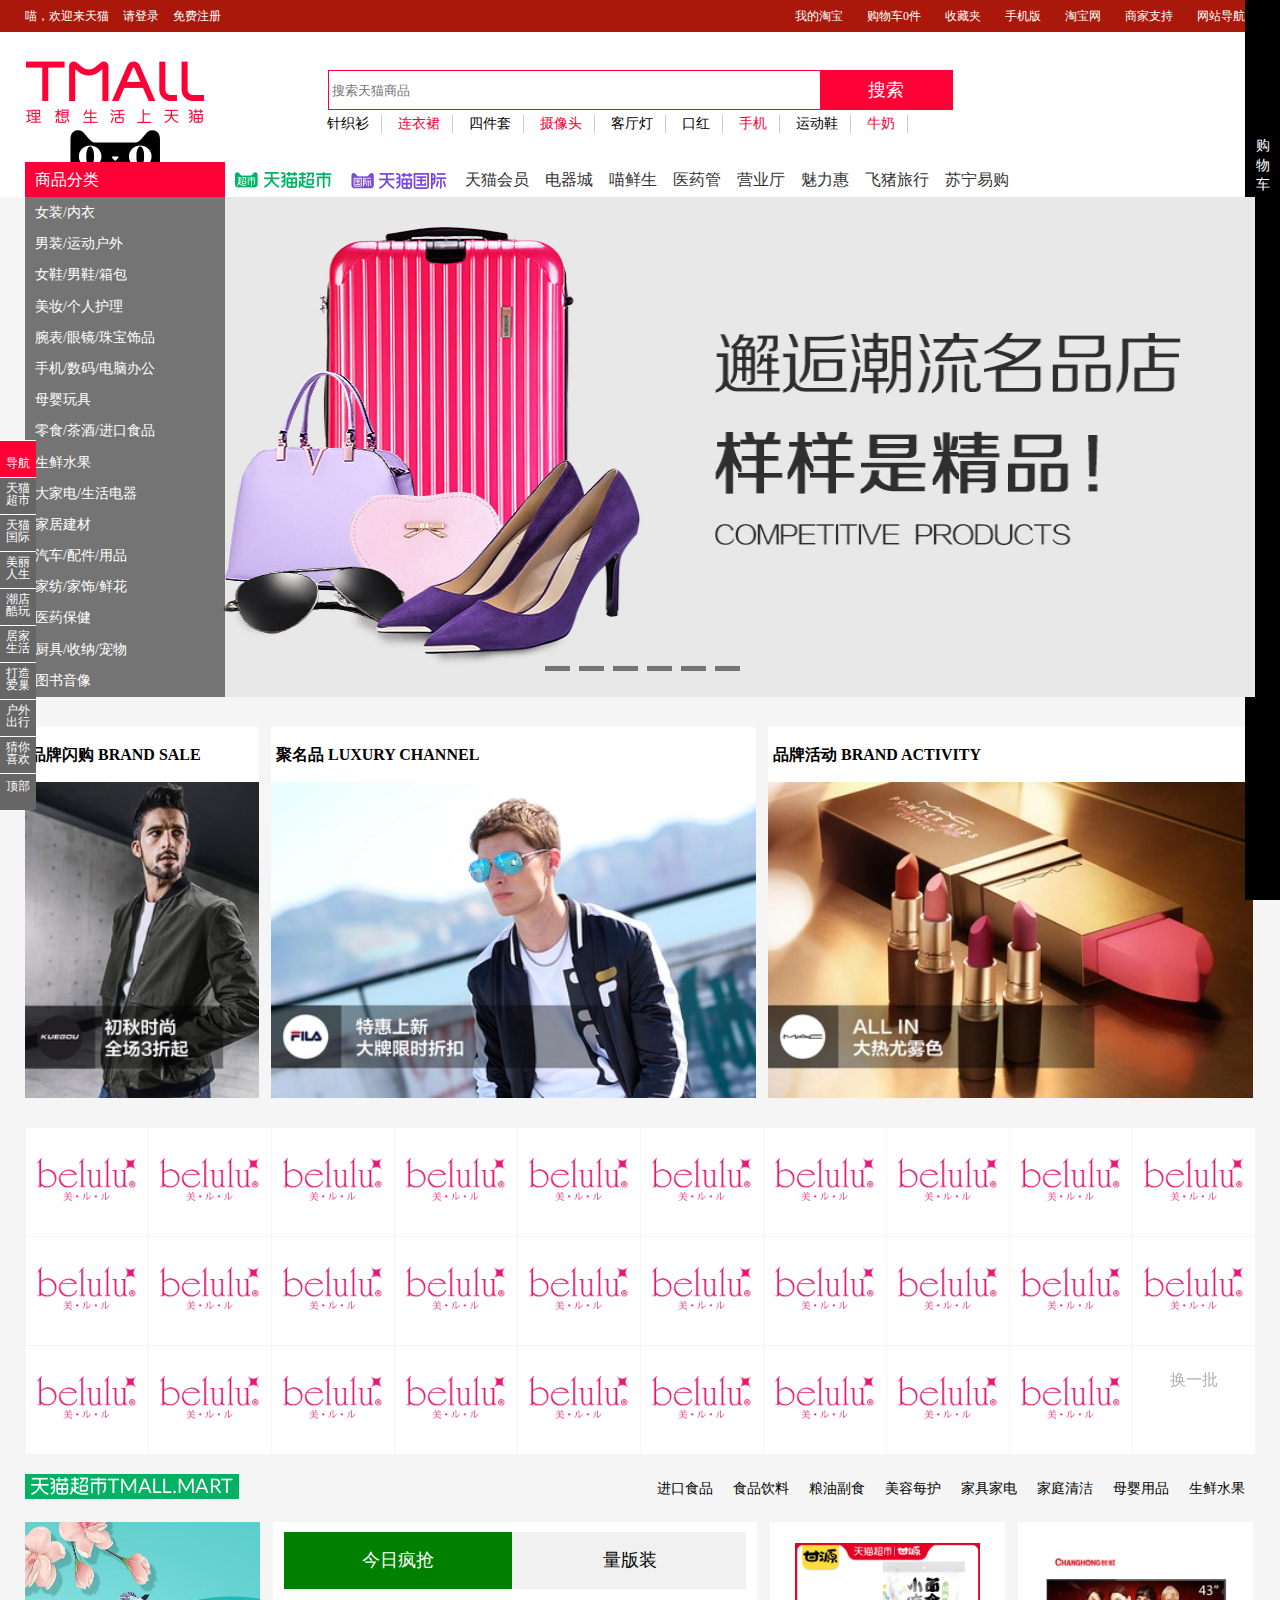
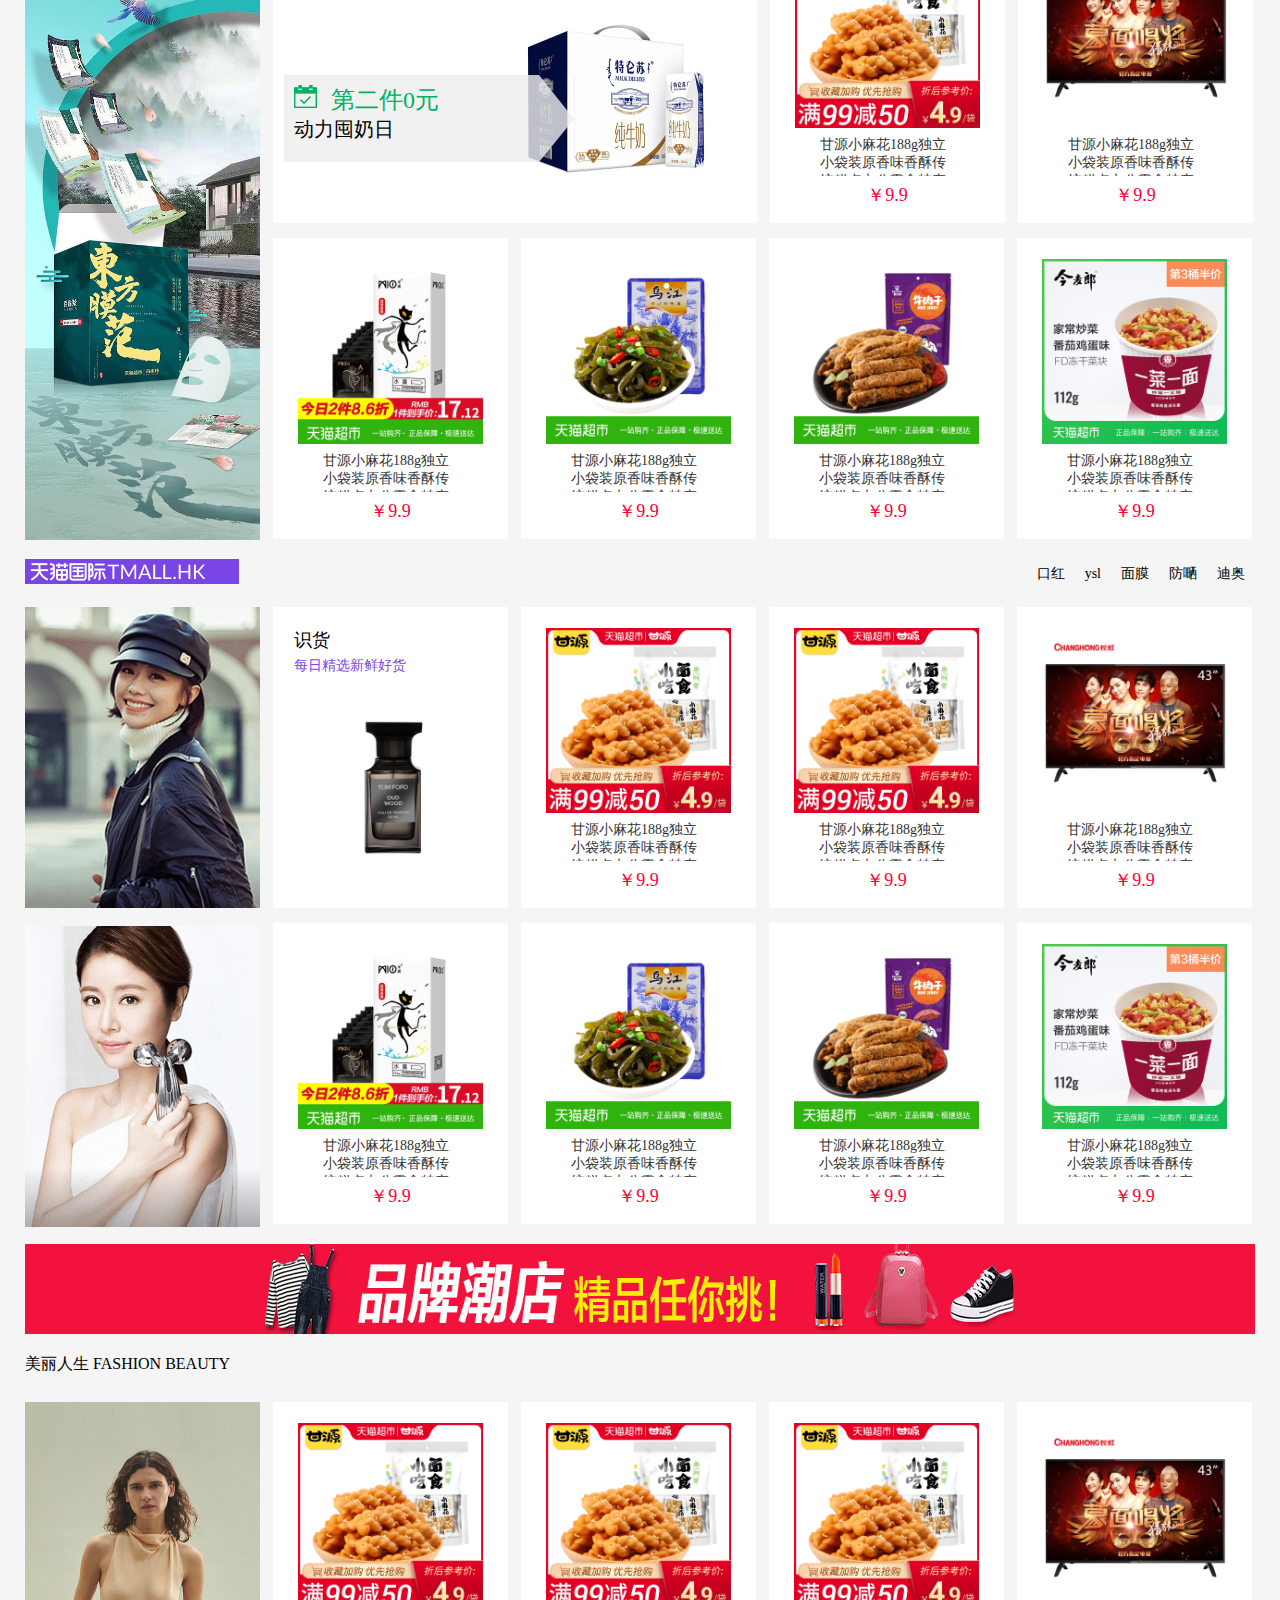
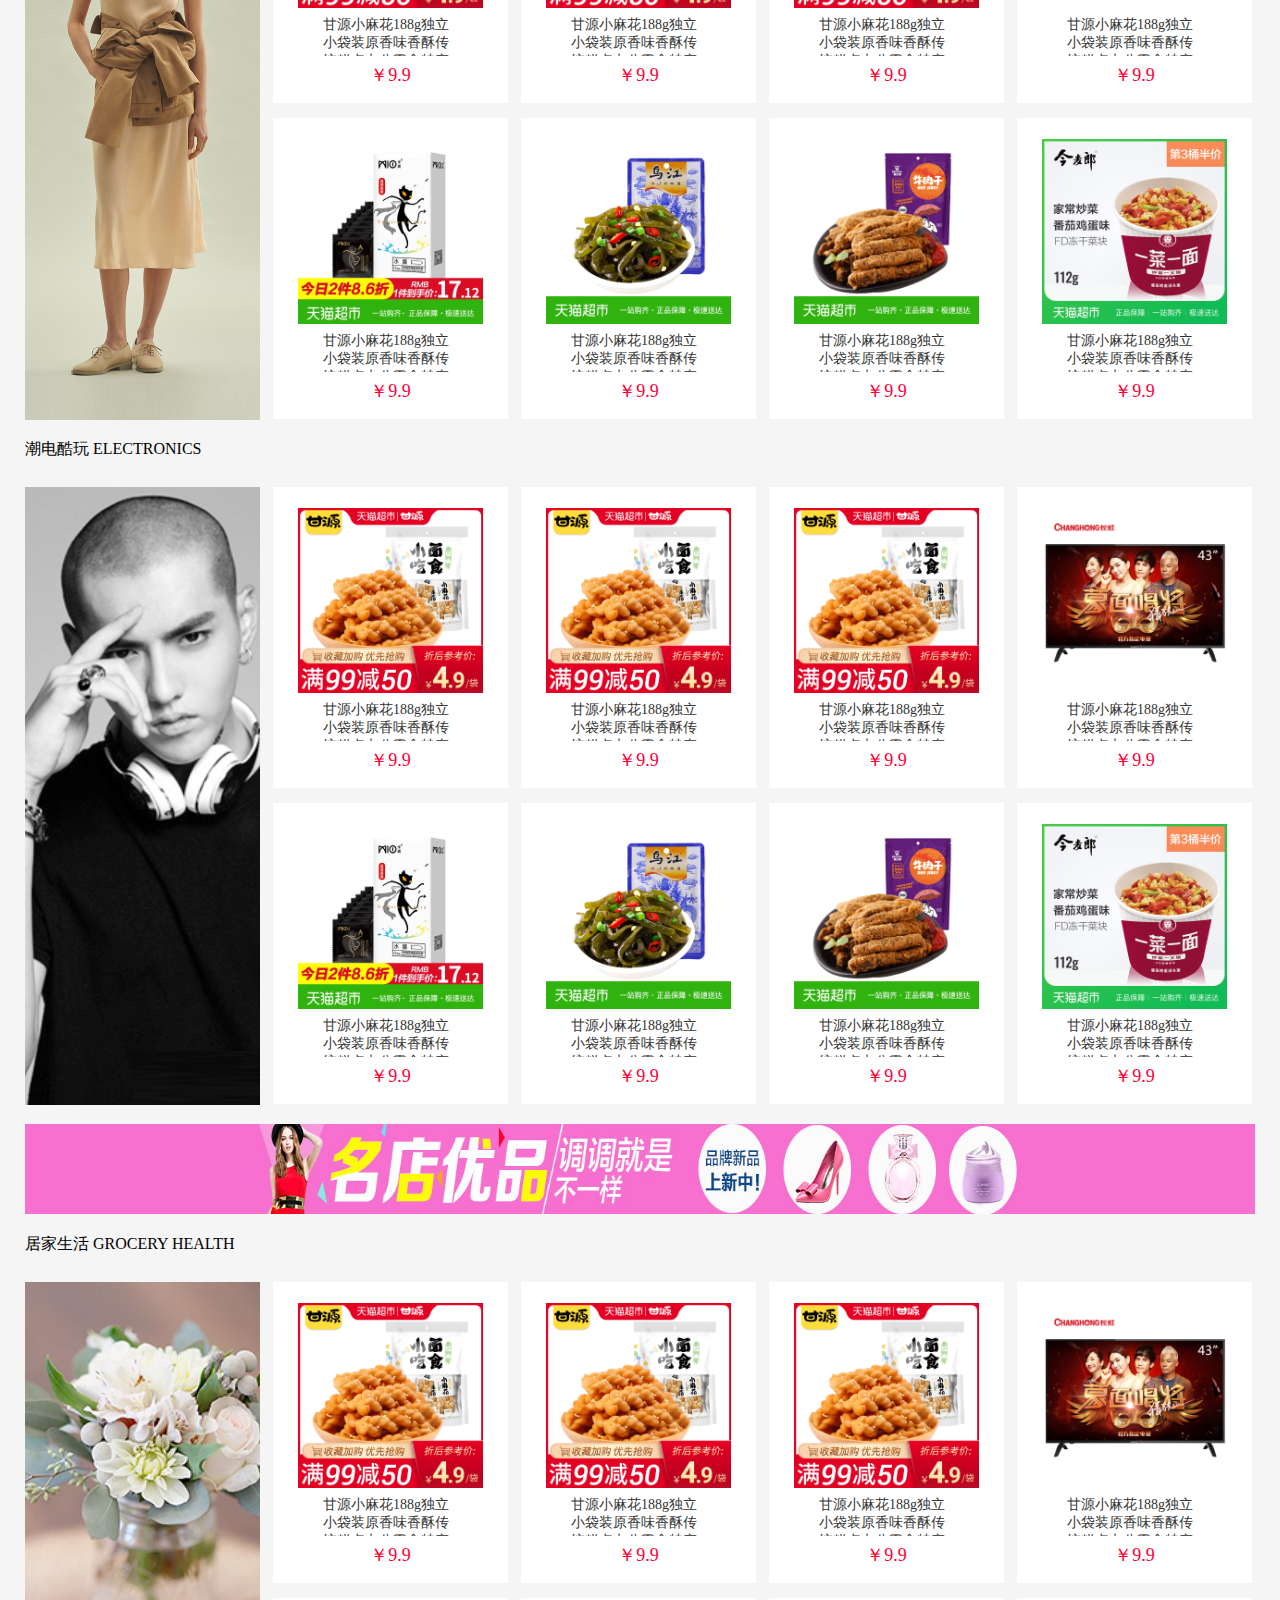
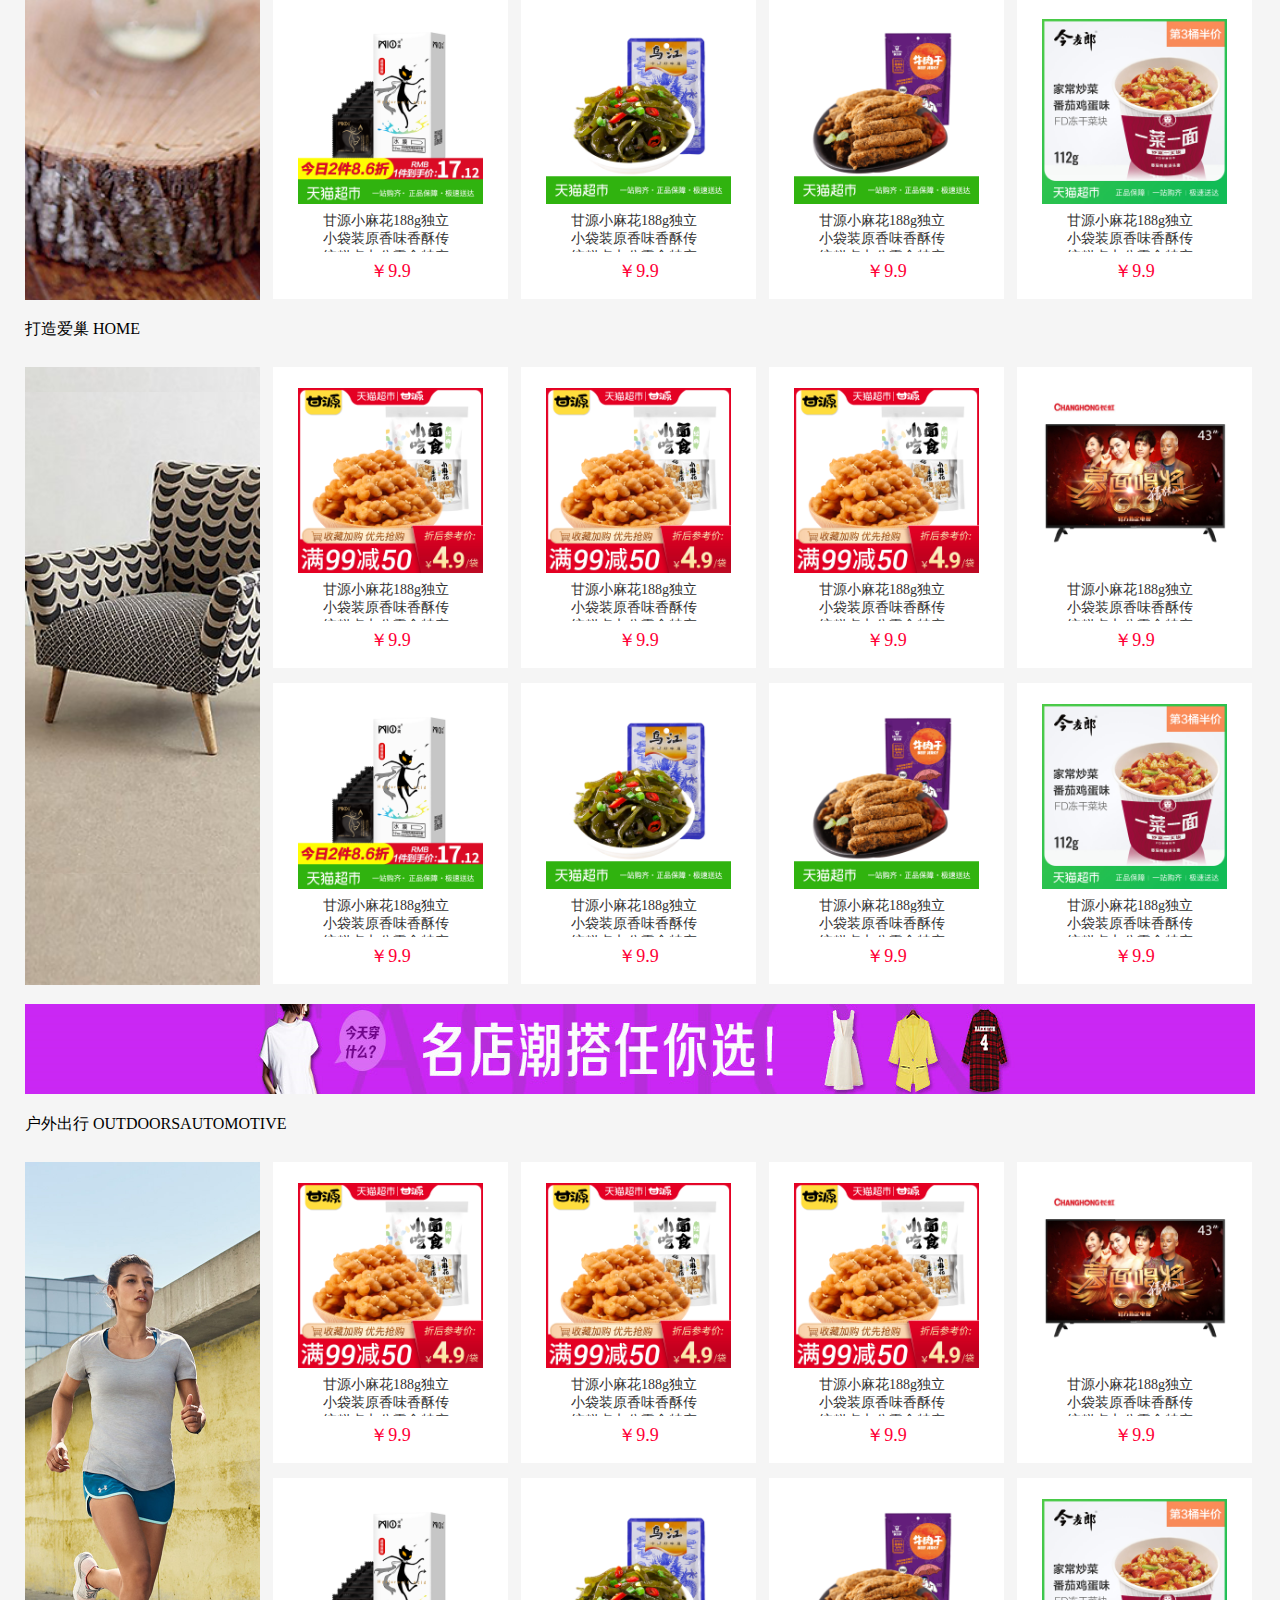
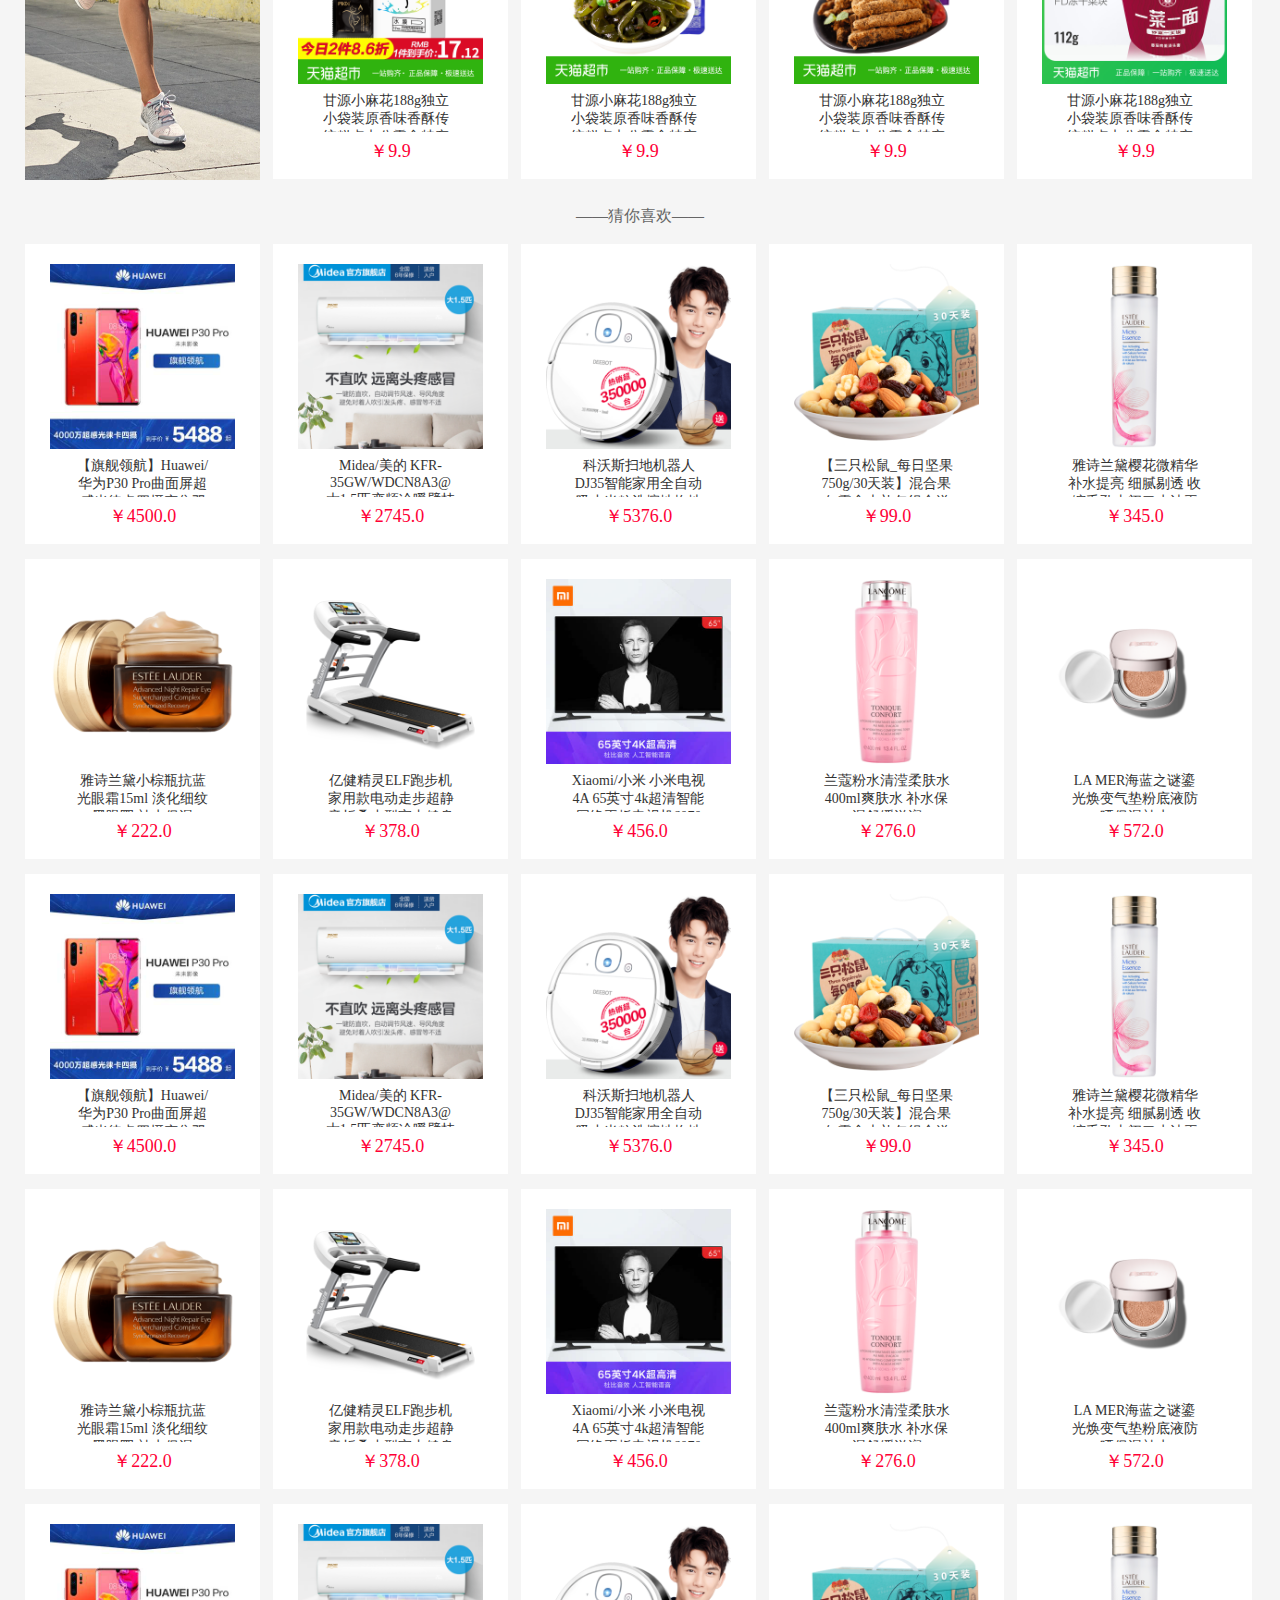
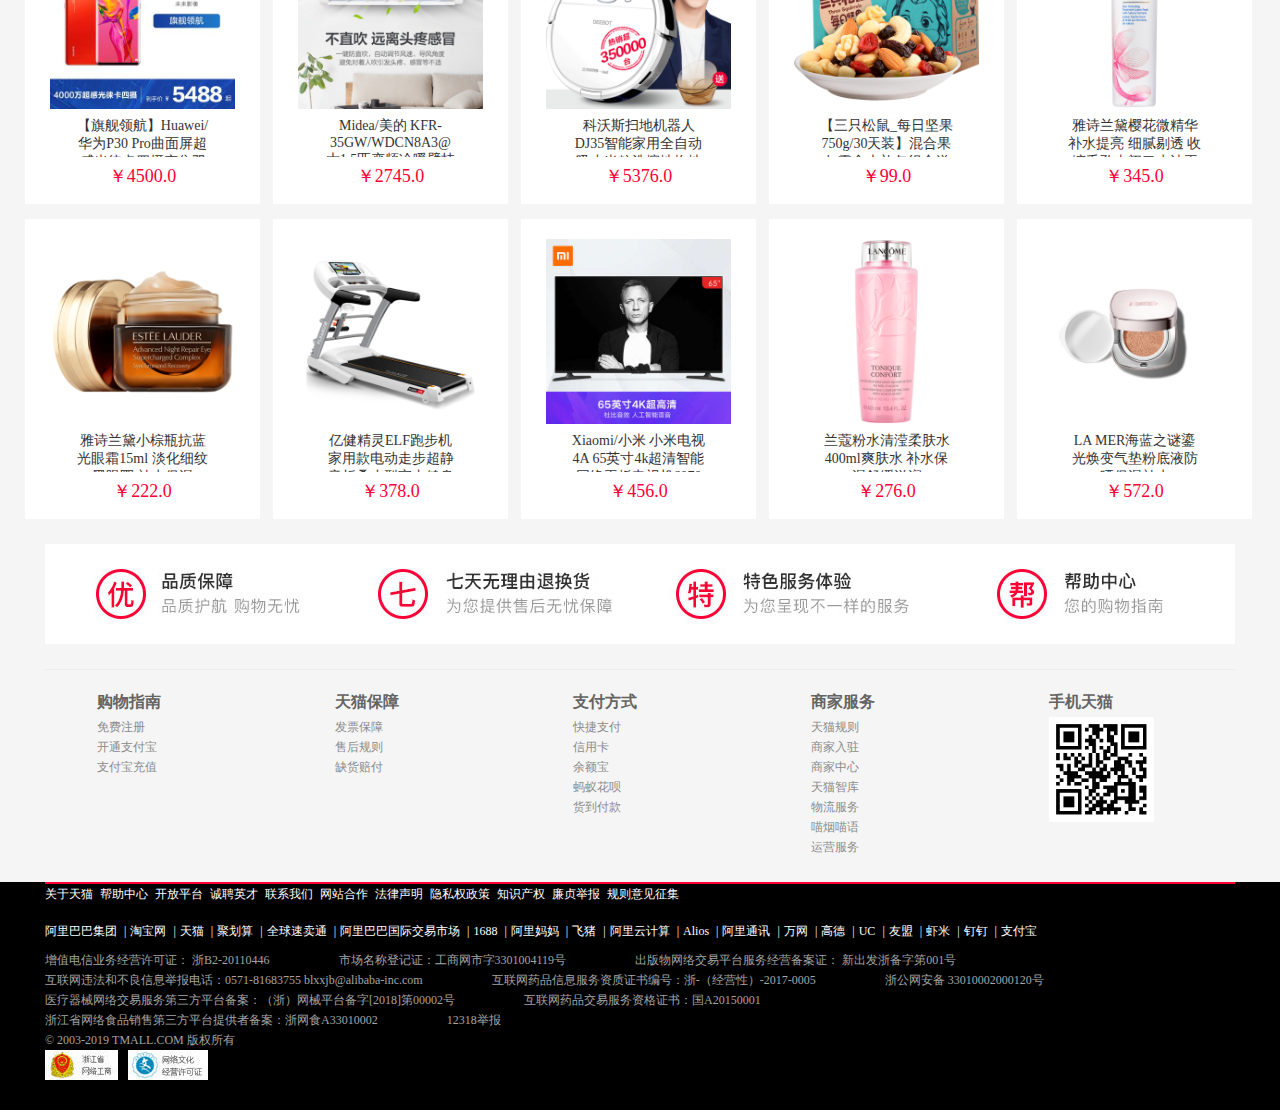
<file: index.html>
<!DOCTYPE html>
<html lang="en">

<head>
    <meta charset="UTF-8">

    <title>天猫商城</title>
    <link rel="stylesheet" href="tianmao.css">
    <link rel="stylesheet" href="https://at.alicdn.com/t/font_1272921_ze4e340j8io.css">
</head>

<body>
    <!-- 侧边栏开始 -->
    <div class="aside-main">
        <div class="aside">
            <div class="icon"><i class="iconfont icon-tianmao"></i></div>
            <div class="icon"><i class="iconfont icon-icon"></i><span>购物车</span></div>
            <div class="icon"><i class="iconfont icon-qian"></i></div>
            <div class="icon"><i class="iconfont icon-wujiaoxing"></i></div>
            <div class="icon"><i class="iconfont icon-shizhong"></i></div>
            <div class="icon"><i class="iconfont icon-huafeichongzhi"></i></div>
            <div class="kong"></div>
            <div class="icon"><i class="iconfont icon-liuyan"></i></div>
            <div class="icon"><i class="iconfont icon-erweima"></i></div>
            <div class="icon"><i class="iconfont icon-top"></i></div>
        </div>
    </div>
    <div class="aside1">
        <ul>
            <li>导航</li>
            <li>天猫超市</li>
            <li>天猫国际</li>
            <li>美丽人生</li>
            <li>潮店酷玩</li>
            <li>居家生活</li>
            <li>打造爱巢</li>
            <li>户外出行</li>
            <li>猜你喜欢</li>
            <li><i class="iconfont icon-zhiding"></i>顶部</li>

        </ul>
    </div>

    <!-- 侧边栏结束 -->
    <!-- 头部开始 -->
    <div class="header">
        <div class="header-cender">
            <div class="header-cender-zuo">
                <ul>
                    <li>喵，欢迎来天猫</li>
                    <li>请登录</li>
                    <li>免费注册</li>
                </ul>
            </div>
            <div class="header-center-you">
                <ul>
                    <li>我的淘宝<i class="iconfont icon-xiala"></i></li>
                    <li class="yellow">
                        <i class="iconfont icon-shoppingCart-full"></i>购物车0件
                    </li>
                    <li>收藏夹<i class="iconfont icon-xiala"></i>
                    </li>
                    <li class="yellow">
                        <i class="iconfont icon-shouji"></i>手机版</li>
                    <li class="yellow">淘宝网</li>
                    <li>商家支持<i class="iconfont icon-xiala"></i></li>
                    <li>网站导航<i class="iconfont icon-xiala"></i></li>
                </ul>
            </div>
        </div>
    </div>
    <!-- 头部结束 -->
    <!-- 搜索框开始 -->
    <div class="header2">
        <div class="header2-zuo"><img src="img/tianmao1.png" alt=""></div>
        <div class="header2-center">
            <div class="shousuokuang">
                <input type="text" placeholder=" 搜索天猫商品">
                <span>搜索</span>
            </div>
            <div class="centertext">
                <div class="centertextzi">针织衫</div>
                <div class="centertextzi zhongdian">连衣裙</div>
                <div class="centertextzi">四件套</div>
                <div class="centertextzi zhongdian">摄像头</div>
                <div class="centertextzi">客厅灯</div>
                <div class="centertextzi ">口红</div>
                <div class="centertextzi zhongdian">手机</div>
                <div class="centertextzi">运动鞋</div>
                <div class="centertextzi zhongdian">牛奶</div>
            </div>
        </div>
    </div>
    <div class="maintop">
        <div class="maintop-left"> <i class="iconfont icon-daohang-copy"></i> 商品分类</div>
        <ul class="maintop-center">
            <a href="">
                <li class="tu"><img src="img/tianmaochaoshi.png" alt=""></li>
            </a>
            <a href="">
                <li class="tu"><img src="img/tianmaoguoji.png" alt=""></li>
            </a>
            <li class="zi">天猫会员</li>
            <li class="zi">电器城</li>
            <li class="zi">喵鲜生</li>
            <li class="zi">医药管</li>
            <li class="zi">营业厅</li>
            <li class="zi">魅力惠</li>
            <li class="zi">飞猪旅行</li>
            <li class="zi">苏宁易购</li>
    </div>
    <!-- 搜索框结束 -->
    <!-- 主体开始 -->
    <div class="main">

        <!-- 轮播开始 -->
        <div class="mainlunbo">
            <div class="lunbotu">
                <img src="img/lunbo1.jpg" alt=""></div>
            <div class="lunbotu">
                <img src="img/lunbo1.jpg" alt=""></div>
            <div class="lunboleft">
                <ul>
                    <li> <i class="iconfont icon-nvzhuang"></i> 女装/内衣</li>
                    <li><i class="iconfont icon-nanzhuang"></i>男装/运动户外</li>
                    <li><i class="iconfont icon-nannvxie"></i>女鞋/男鞋/箱包</li>
                    <li><i class="iconfont icon-mz"></i>美妆/个人护理</li>
                    <li><i class="iconfont icon-zhubao"></i>腕表/眼镜/珠宝饰品</li>
                    <li><i class="iconfont icon-shouji"></i>手机/数码/电脑办公</li>
                    <li><i class="iconfont icon-muyingwanju"></i>母婴玩具</li>
                    <li><i class="iconfont icon-kuaican"></i>零食/茶酒/进口食品</li>
                    <li><i class="iconfont icon-shuiguo"></i>生鲜水果</li>
                    <li><i class="iconfont icon-jiadian"></i>大家电/生活电器</li>
                    <li><i class="iconfont icon-icon-jiancai"></i>家居建材</li>
                    <li><i class="iconfont icon-qiche"></i>汽车/配件/用品</li>
                    <li><i class="iconfont icon-jiafangqinju"></i>家纺/家饰/鲜花</li>
                    <li><i class="iconfont icon-medicine"></i>医药保健</li>
                    <li><i class="iconfont icon-chuju"></i>厨具/收纳/宠物</li>
                    <li><i class="iconfont icon-suo"></i>图书音像</li>
                </ul>
            </div>
            <div class="lunbodian">
                <li></li>
                <li></li>
                <li></li>
                <li></li>
                <li></li>
                <li></li>
            </div>
        </div>
        <!-- 轮播结束 -->
        <div class="lunboxia">
            <ul class="zuo">
                <li class="zuo-top">品牌闪购 BRAND SALE</li>
                <li class="zuo-bottom"><img src="img/lunboxia1.webp" alt=""></li>
            </ul>
            <ul class="you">
                <li class="you-top">聚名品 LUXURY CHANNEL</li>
                <li class="you-bottom"><img src="img/lunboxia2.webp" alt=""></li>
            </ul>
            <ul class="you">
                <li class="you-top">品牌活动 BRAND ACTIVITY</li>
                <li class="you-bottom"><img src="img/lunboxia3.webp" alt=""></li>
            </ul>
        </div>
        <!-- 品牌开始 -->
        <div class="pinpai">
            <li>
                <div class="xianshi"><span>优惠卷￥50</span><br>
                    <span class="dianji">点击进入</span></div>
                <p><img src="img/xiaotu1.png" alt=""></p>
            </li>
            <li>
                <div class="xianshi"><span>优惠卷￥50</span><br>
                    <span class="dianji">点击进入</span></div>
                <p><img src="img/xiaotu1.png" alt=""></p>
            </li>
            <li>
                <div class="xianshi"><span>优惠卷￥50</span><br>
                    <span class="dianji">点击进入</span></div>
                <p><img src="img/xiaotu1.png" alt=""></p>
            </li>
            <li>
                <div class="xianshi"><span>优惠卷￥50</span><br>
                    <span class="dianji">点击进入</span></div>
                <p><img src="img/xiaotu1.png" alt=""></p>
            </li>
            <li>
                <div class="xianshi"><span>优惠卷￥50</span><br>
                    <span class="dianji">点击进入</span></div>
                <p><img src="img/xiaotu1.png" alt=""></p>
            </li>
            <li>
                <div class="xianshi"><span>优惠卷￥50</span><br>
                    <span class="dianji">点击进入</span></div>
                <p><img src="img/xiaotu1.png" alt=""></p>
            </li>
            <li>
                <div class="xianshi"><span>优惠卷￥50</span><br>
                    <span class="dianji">点击进入</span></div>
                <p><img src="img/xiaotu1.png" alt=""></p>
            </li>
            <li>
                <div class="xianshi"><span>优惠卷￥50</span><br>
                    <span class="dianji">点击进入</span></div>
                <p><img src="img/xiaotu1.png" alt=""></p>
            </li>
            <li>
                <div class="xianshi"><span>优惠卷￥50</span><br>
                    <span class="dianji">点击进入</span></div>
                <p><img src="img/xiaotu1.png" alt=""></p>
            </li>
            <li>
                <div class="xianshi"><span>优惠卷￥50</span><br>
                    <span class="dianji">点击进入</span></div>
                <p><img src="img/xiaotu1.png" alt=""></p>
            </li>
            <li>
                <div class="xianshi"><span>优惠卷￥50</span><br>
                    <span class="dianji">点击进入</span></div>
                <p><img src="img/xiaotu1.png" alt=""></p>
            </li>
            <li>
                <div class="xianshi"><span>优惠卷￥50</span><br>
                    <span class="dianji">点击进入</span></div>
                <p><img src="img/xiaotu1.png" alt=""></p>
            </li>
            <li>
                <div class="xianshi"><span>优惠卷￥50</span><br>
                    <span class="dianji">点击进入</span></div>
                <p><img src="img/xiaotu1.png" alt=""></p>
            </li>
            <li>
                <div class="xianshi"><span>优惠卷￥50</span><br>
                    <span class="dianji">点击进入</span></div>
                <p><img src="img/xiaotu1.png" alt=""></p>
            </li>
            <li>
                <div class="xianshi"><span>优惠卷￥50</span><br>
                    <span class="dianji">点击进入</span></div>
                <p><img src="img/xiaotu1.png" alt=""></p>
            </li>
            <li>
                <div class="xianshi"><span>优惠卷￥50</span><br>
                    <span class="dianji">点击进入</span></div>
                <p><img src="img/xiaotu1.png" alt=""></p>
            </li>
            <li>
                <div class="xianshi"><span>优惠卷￥50</span><br>
                    <span class="dianji">点击进入</span></div>
                <p><img src="img/xiaotu1.png" alt=""></p>
            </li>
            <li>
                <div class="xianshi"><span>优惠卷￥50</span><br>
                    <span class="dianji">点击进入</span></div>
                <p><img src="img/xiaotu1.png" alt=""></p>
            </li>
            <li>
                <div class="xianshi"><span>优惠卷￥50</span><br>
                    <span class="dianji">点击进入</span></div>
                <p><img src="img/xiaotu1.png" alt=""></p>
            </li>
            <li>
                <div class="xianshi"><span>优惠卷￥50</span><br>
                    <span class="dianji">点击进入</span></div>
                <p><img src="img/xiaotu1.png" alt=""></p>
            </li>
            <li>
                <div class="xianshi"><span>优惠卷￥50</span><br>
                    <span class="dianji">点击进入</span></div>
                <p><img src="img/xiaotu1.png" alt=""></p>
            </li>
            <li>
                <div class="xianshi"><span>优惠卷￥50</span><br>
                    <span class="dianji">点击进入</span></div>
                <p><img src="img/xiaotu1.png" alt=""></p>
            </li>
            <li>
                <div class="xianshi"><span>优惠卷￥50</span><br>
                    <span class="dianji">点击进入</span></div>
                <p><img src="img/xiaotu1.png" alt=""></p>
            </li>
            <li>
                <div class="xianshi"><span>优惠卷￥50</span><br>
                    <span class="dianji">点击进入</span></div>
                <p><img src="img/xiaotu1.png" alt=""></p>
            </li>
            <li>
                <div class="xianshi"><span>优惠卷￥50</span><br>
                    <span class="dianji">点击进入</span></div>
                <p><img src="img/xiaotu1.png" alt=""></p>
            </li>
            <li>
                <div class="xianshi"><span>优惠卷￥50</span><br>
                    <span class="dianji">点击进入</span></div>
                <p><img src="img/xiaotu1.png" alt=""></p>
            </li>
            <li>
                <div class="xianshi"><span>优惠卷￥50</span><br>
                    <span class="dianji">点击进入</span></div>
                <p><img src="img/xiaotu1.png" alt=""></p>
            </li>
            <li>
                <div class="xianshi"><span>优惠卷￥50</span><br>
                    <span class="dianji">点击进入</span></div>
                <p><img src="img/xiaotu1.png" alt=""></p>
            </li>
            <li>
                <div class="xianshi"><span>优惠卷￥50</span><br>
                    <span class="dianji">点击进入</span></div>
                <p><img src="img/xiaotu1.png" alt=""></p>
            </li>
           
            <li>
                <div class="zhuan">
                    <i class="iconfont icon-xuanzhuan-"></i>
                </div>
                <p>换一批</p>
            </li>


        </div>
        <!-- 品牌结束 -->

        <div class="main-box1">
            <div class="main-box1-top">
                <div class="zuo"><img src="img/top1.png" alt=""></div>
                <div class="you">
                    <span>生鲜水果</span>
                    <span>母婴用品</span>
                    <span>家庭清洁</span>
                    <span>家具家电</span>
                    <span>美容每护</span>
                    <span>粮油副食</span>
                    <span>食品饮料</span>
                    <span>进口食品</span>
                </div>
            </div>
            <div class="main-box1-bottom">
                <div class="main-box1-bottom-zuo"><img src="img/zuo1.jpg" alt=""></div>
                <div class="main-box1-bottom-you">
                    <div class="datu">
                        <div class="datutop">
                            <span class="left">今日疯抢</span>
                            <span class="right">量版装</span>
                        </div>
                        <div class="datubottom">
                            <div class="left">
                                <img src="img/rili.png" alt="">
                                <p>第二件0元</p><br>
                                <p>动力囤奶日</p>
                            </div>
                            <div class="right"><img src="img/datu.jpg" alt=""></div>
                        </div>
                    </div>
                    <ul>
                        <li class="one"><img src="img/zhuti1.jpg" alt=""></li>
                        <li class="to">甘源小麻花188g独立小袋装原香味香酥传统糕点办公零食特产小吃</li>
                        <li class="three">￥9.9</li>
                    </ul>

                    <ul>
                        <li class="one"><img src="img/zhuti2.jpg" alt=""></li>
                        <li class="to">甘源小麻花188g独立小袋装原香味香酥传统糕点办公零食特产小吃</li>
                        <li class="three">￥9.9</li>
                    </ul>
                    <ul>
                        <li class="one"><img src="img/zhuti3.jpg" alt=""></li>
                        <li class="to">甘源小麻花188g独立小袋装原香味香酥传统糕点办公零食特产小吃</li>
                        <li class="three">￥9.9</li>
                    </ul>
                    <ul>
                        <li class="one"><img src="img/zhuti4.jpg" alt=""></li>
                        <li class="to">甘源小麻花188g独立小袋装原香味香酥传统糕点办公零食特产小吃</li>
                        <li class="three">￥9.9</li>
                    </ul>
                    <ul>
                        <li class="one"><img src="img/zhuti5.jpg" alt=""></li>
                        <li class="to">甘源小麻花188g独立小袋装原香味香酥传统糕点办公零食特产小吃</li>
                        <li class="three">￥9.9</li>
                    </ul>
                    <ul>
                        <li class="one"><img src="img/zhuti6.jpg" alt=""></li>
                        <li class="to">甘源小麻花188g独立小袋装原香味香酥传统糕点办公零食特产小吃</li>
                        <li class="three">￥9.9</li>
                    </ul>





                </div>
            </div>
        </div>
        <div class="main-box1">
            <div class="main-box1-top">
                <div class="zuo"><img src="img/top2.png" alt=""></div>
                <div class="you">
                    <span>迪奥</span>
                    <span>防嗮</span>
                    <span>面膜</span>
                    <span>ysl</span>
                    <span>口红</span>
                </div>
            </div>
            <div class="main-box1-bottom">
                <div class="main-box1-bottom-zuo">
                    <div class="main-box1-bottom-zuotu"><img src="img/zuotu1.png" alt=""></div>
                    <div class="main-box1-bottom-zuotu"><img src="img/zuotu2.png" alt=""></div>
                </div>
                <div class="main-box1-bottom-you">
                    <ul>
                        <li class="three1">识货</li>
                        <li class="to2">每日精选新鲜好货</li>
                        <li class="one"><img src="img/guanfang1.png" alt=""></li>


                    </ul>
                    <ul>
                        <li class="one"><img src="img/zhuti1.jpg" alt=""></li>
                        <li class="to">甘源小麻花188g独立小袋装原香味香酥传统糕点办公零食特产小吃</li>
                        <li class="three">￥9.9</li>
                    </ul>
                    <ul>
                        <li class="one"><img src="img/zhuti1.jpg" alt=""></li>
                        <li class="to">甘源小麻花188g独立小袋装原香味香酥传统糕点办公零食特产小吃</li>
                        <li class="three">￥9.9</li>
                    </ul>

                    <ul>
                        <li class="one"><img src="img/zhuti2.jpg" alt=""></li>
                        <li class="to">甘源小麻花188g独立小袋装原香味香酥传统糕点办公零食特产小吃</li>
                        <li class="three">￥9.9</li>
                    </ul>
                    <ul>
                        <li class="one"><img src="img/zhuti3.jpg" alt=""></li>
                        <li class="to">甘源小麻花188g独立小袋装原香味香酥传统糕点办公零食特产小吃</li>
                        <li class="three">￥9.9</li>
                    </ul>
                    <ul>
                        <li class="one"><img src="img/zhuti4.jpg" alt=""></li>
                        <li class="to">甘源小麻花188g独立小袋装原香味香酥传统糕点办公零食特产小吃</li>
                        <li class="three">￥9.9</li>
                    </ul>
                    <ul>
                        <li class="one"><img src="img/zhuti5.jpg" alt=""></li>
                        <li class="to">甘源小麻花188g独立小袋装原香味香酥传统糕点办公零食特产小吃</li>
                        <li class="three">￥9.9</li>
                    </ul>
                    <ul>
                        <li class="one"><img src="img/zhuti6.jpg" alt=""></li>
                        <li class="to">甘源小麻花188g独立小袋装原香味香酥传统糕点办公零食特产小吃</li>
                        <li class="three">￥9.9</li>
                    </ul>
                </div>
            </div>
        </div>
        <div class="zjian"><img src="img/zjian1.jpg" alt=""></div>
        <div class="main-box1">
            <div class="main-box1-top">
                <div class="zuo">美丽人生 FASHION BEAUTY</div>
                <div class="you">

                </div>
            </div>
            <div class="main-box1-bottom">
                <div class="main-box1-bottom-zuo"><img src="img/zuo2.jpg" alt=""></div>
                <div class="main-box1-bottom-you">
                    <ul>
                        <li class="one"><img src="img/zhuti1.jpg" alt=""></li>
                        <li class="to">甘源小麻花188g独立小袋装原香味香酥传统糕点办公零食特产小吃</li>
                        <li class="three">￥9.9</li>
                    </ul>
                    <ul>
                        <li class="one"><img src="img/zhuti1.jpg" alt=""></li>
                        <li class="to">甘源小麻花188g独立小袋装原香味香酥传统糕点办公零食特产小吃</li>
                        <li class="three">￥9.9</li>
                    </ul>

                    <ul>
                        <li class="one"><img src="img/zhuti1.jpg" alt=""></li>
                        <li class="to">甘源小麻花188g独立小袋装原香味香酥传统糕点办公零食特产小吃</li>
                        <li class="three">￥9.9</li>
                    </ul>

                    <ul>
                        <li class="one"><img src="img/zhuti2.jpg" alt=""></li>
                        <li class="to">甘源小麻花188g独立小袋装原香味香酥传统糕点办公零食特产小吃</li>
                        <li class="three">￥9.9</li>
                    </ul>
                    <ul>
                        <li class="one"><img src="img/zhuti3.jpg" alt=""></li>
                        <li class="to">甘源小麻花188g独立小袋装原香味香酥传统糕点办公零食特产小吃</li>
                        <li class="three">￥9.9</li>
                    </ul>
                    <ul>
                        <li class="one"><img src="img/zhuti4.jpg" alt=""></li>
                        <li class="to">甘源小麻花188g独立小袋装原香味香酥传统糕点办公零食特产小吃</li>
                        <li class="three">￥9.9</li>
                    </ul>
                    <ul>
                        <li class="one"><img src="img/zhuti5.jpg" alt=""></li>
                        <li class="to">甘源小麻花188g独立小袋装原香味香酥传统糕点办公零食特产小吃</li>
                        <li class="three">￥9.9</li>
                    </ul>
                    <ul>
                        <li class="one"><img src="img/zhuti6.jpg" alt=""></li>
                        <li class="to">甘源小麻花188g独立小袋装原香味香酥传统糕点办公零食特产小吃</li>
                        <li class="three">￥9.9</li>
                    </ul>

                </div>
            </div>
        </div>
        <div class="main-box1">
            <div class="main-box1-top">
                <div class="zuo">潮电酷玩 ELECTRONICS</div>
                <div class="you">

                </div>
            </div>
            <div class="main-box1-bottom">
                <div class="main-box1-bottom-zuo"><img src="img/zuo3.png" alt=""></div>
                <div class="main-box1-bottom-you">
                    <ul>
                        <li class="one"><img src="img/zhuti1.jpg" alt=""></li>
                        <li class="to">甘源小麻花188g独立小袋装原香味香酥传统糕点办公零食特产小吃</li>
                        <li class="three">￥9.9</li>
                    </ul>
                    <ul>
                        <li class="one"><img src="img/zhuti1.jpg" alt=""></li>
                        <li class="to">甘源小麻花188g独立小袋装原香味香酥传统糕点办公零食特产小吃</li>
                        <li class="three">￥9.9</li>
                    </ul>

                    <ul>
                        <li class="one"><img src="img/zhuti1.jpg" alt=""></li>
                        <li class="to">甘源小麻花188g独立小袋装原香味香酥传统糕点办公零食特产小吃</li>
                        <li class="three">￥9.9</li>
                    </ul>

                    <ul>
                        <li class="one"><img src="img/zhuti2.jpg" alt=""></li>
                        <li class="to">甘源小麻花188g独立小袋装原香味香酥传统糕点办公零食特产小吃</li>
                        <li class="three">￥9.9</li>
                    </ul>
                    <ul>
                        <li class="one"><img src="img/zhuti3.jpg" alt=""></li>
                        <li class="to">甘源小麻花188g独立小袋装原香味香酥传统糕点办公零食特产小吃</li>
                        <li class="three">￥9.9</li>
                    </ul>
                    <ul>
                        <li class="one"><img src="img/zhuti4.jpg" alt=""></li>
                        <li class="to">甘源小麻花188g独立小袋装原香味香酥传统糕点办公零食特产小吃</li>
                        <li class="three">￥9.9</li>
                    </ul>
                    <ul>
                        <li class="one"><img src="img/zhuti5.jpg" alt=""></li>
                        <li class="to">甘源小麻花188g独立小袋装原香味香酥传统糕点办公零食特产小吃</li>
                        <li class="three">￥9.9</li>
                    </ul>
                    <ul>
                        <li class="one"><img src="img/zhuti6.jpg" alt=""></li>
                        <li class="to">甘源小麻花188g独立小袋装原香味香酥传统糕点办公零食特产小吃</li>
                        <li class="three">￥9.9</li>
                    </ul>

                </div>
            </div>
        </div>
        <div class="zjian"><img src="img/zjian2.jpg" alt=""></div>
        <div class="main-box1">
            <div class="main-box1-top">
                <div class="zuo">居家生活 GROCERY HEALTH</div>
                <div class="you">

                </div>
            </div>
            <div class="main-box1-bottom">
                <div class="main-box1-bottom-zuo"><img src="img/zuo4.png" alt=""></div>
                <div class="main-box1-bottom-you">
                    <ul>
                        <li class="one"><img src="img/zhuti1.jpg" alt=""></li>
                        <li class="to">甘源小麻花188g独立小袋装原香味香酥传统糕点办公零食特产小吃</li>
                        <li class="three">￥9.9</li>
                    </ul>
                    <ul>
                        <li class="one"><img src="img/zhuti1.jpg" alt=""></li>
                        <li class="to">甘源小麻花188g独立小袋装原香味香酥传统糕点办公零食特产小吃</li>
                        <li class="three">￥9.9</li>
                    </ul>

                    <ul>
                        <li class="one"><img src="img/zhuti1.jpg" alt=""></li>
                        <li class="to">甘源小麻花188g独立小袋装原香味香酥传统糕点办公零食特产小吃</li>
                        <li class="three">￥9.9</li>
                    </ul>

                    <ul>
                        <li class="one"><img src="img/zhuti2.jpg" alt=""></li>
                        <li class="to">甘源小麻花188g独立小袋装原香味香酥传统糕点办公零食特产小吃</li>
                        <li class="three">￥9.9</li>
                    </ul>
                    <ul>
                        <li class="one"><img src="img/zhuti3.jpg" alt=""></li>
                        <li class="to">甘源小麻花188g独立小袋装原香味香酥传统糕点办公零食特产小吃</li>
                        <li class="three">￥9.9</li>
                    </ul>
                    <ul>
                        <li class="one"><img src="img/zhuti4.jpg" alt=""></li>
                        <li class="to">甘源小麻花188g独立小袋装原香味香酥传统糕点办公零食特产小吃</li>
                        <li class="three">￥9.9</li>
                    </ul>
                    <ul>
                        <li class="one"><img src="img/zhuti5.jpg" alt=""></li>
                        <li class="to">甘源小麻花188g独立小袋装原香味香酥传统糕点办公零食特产小吃</li>
                        <li class="three">￥9.9</li>
                    </ul>
                    <ul>
                        <li class="one"><img src="img/zhuti6.jpg" alt=""></li>
                        <li class="to">甘源小麻花188g独立小袋装原香味香酥传统糕点办公零食特产小吃</li>
                        <li class="three">￥9.9</li>
                    </ul>

                </div>
            </div>
        </div>
        <div class="main-box1">
            <div class="main-box1-top">
                <div class="zuo">打造爱巢 HOME</div>
                <div class="you">

                </div>
            </div>
            <div class="main-box1-bottom">
                <div class="main-box1-bottom-zuo"><img src="img/zuo5.png" alt=""></div>
                <div class="main-box1-bottom-you">
                    <ul>
                        <li class="one"><img src="img/zhuti1.jpg" alt=""></li>
                        <li class="to">甘源小麻花188g独立小袋装原香味香酥传统糕点办公零食特产小吃</li>
                        <li class="three">￥9.9</li>
                    </ul>
                    <ul>
                        <li class="one"><img src="img/zhuti1.jpg" alt=""></li>
                        <li class="to">甘源小麻花188g独立小袋装原香味香酥传统糕点办公零食特产小吃</li>
                        <li class="three">￥9.9</li>
                    </ul>

                    <ul>
                        <li class="one"><img src="img/zhuti1.jpg" alt=""></li>
                        <li class="to">甘源小麻花188g独立小袋装原香味香酥传统糕点办公零食特产小吃</li>
                        <li class="three">￥9.9</li>
                    </ul>

                    <ul>
                        <li class="one"><img src="img/zhuti2.jpg" alt=""></li>
                        <li class="to">甘源小麻花188g独立小袋装原香味香酥传统糕点办公零食特产小吃</li>
                        <li class="three">￥9.9</li>
                    </ul>
                    <ul>
                        <li class="one"><img src="img/zhuti3.jpg" alt=""></li>
                        <li class="to">甘源小麻花188g独立小袋装原香味香酥传统糕点办公零食特产小吃</li>
                        <li class="three">￥9.9</li>
                    </ul>
                    <ul>
                        <li class="one"><img src="img/zhuti4.jpg" alt=""></li>
                        <li class="to">甘源小麻花188g独立小袋装原香味香酥传统糕点办公零食特产小吃</li>
                        <li class="three">￥9.9</li>
                    </ul>
                    <ul>
                        <li class="one"><img src="img/zhuti5.jpg" alt=""></li>
                        <li class="to">甘源小麻花188g独立小袋装原香味香酥传统糕点办公零食特产小吃</li>
                        <li class="three">￥9.9</li>
                    </ul>
                    <ul>
                        <li class="one"><img src="img/zhuti6.jpg" alt=""></li>
                        <li class="to">甘源小麻花188g独立小袋装原香味香酥传统糕点办公零食特产小吃</li>
                        <li class="three">￥9.9</li>
                    </ul>

                </div>
            </div>
        </div>
        <div class="zjian"><img src="img/zjian3.jpg" alt=""></div>
        <div class="main-box1">
            <div class="main-box1-top">
                <div class="zuo">户外出行 OUTDOORSAUTOMOTIVE</div>
                <div class="you">

                </div>
            </div>
            <div class="main-box1-bottom">
                <div class="main-box1-bottom-zuo"><img src="img/zuo6.jpg" alt=""></div>
                <div class="main-box1-bottom-you">
                    <ul>
                        <li class="one"><img src="img/zhuti1.jpg" alt=""></li>
                        <li class="to">甘源小麻花188g独立小袋装原香味香酥传统糕点办公零食特产小吃</li>
                        <li class="three">￥9.9</li>
                    </ul>
                    <ul>
                        <li class="one"><img src="img/zhuti1.jpg" alt=""></li>
                        <li class="to">甘源小麻花188g独立小袋装原香味香酥传统糕点办公零食特产小吃</li>
                        <li class="three">￥9.9</li>
                    </ul>
                    <ul>
                        <li class="one"><img src="img/zhuti1.jpg" alt=""></li>
                        <li class="to">甘源小麻花188g独立小袋装原香味香酥传统糕点办公零食特产小吃</li>
                        <li class="three">￥9.9</li>
                    </ul>
                    <ul>
                        <li class="one"><img src="img/zhuti2.jpg" alt=""></li>
                        <li class="to">甘源小麻花188g独立小袋装原香味香酥传统糕点办公零食特产小吃</li>
                        <li class="three">￥9.9</li>
                    </ul>
                    <ul>
                        <li class="one"><img src="img/zhuti3.jpg" alt=""></li>
                        <li class="to">甘源小麻花188g独立小袋装原香味香酥传统糕点办公零食特产小吃</li>
                        <li class="three">￥9.9</li>
                    </ul>
                    <ul>
                        <li class="one"><img src="img/zhuti4.jpg" alt=""></li>
                        <li class="to">甘源小麻花188g独立小袋装原香味香酥传统糕点办公零食特产小吃</li>
                        <li class="three">￥9.9</li>
                    </ul>
                    <ul>
                        <li class="one"><img src="img/zhuti5.jpg" alt=""></li>
                        <li class="to">甘源小麻花188g独立小袋装原香味香酥传统糕点办公零食特产小吃</li>
                        <li class="three">￥9.9</li>
                    </ul>
                    <ul>
                        <li class="one"><img src="img/zhuti6.jpg" alt=""></li>
                        <li class="to">甘源小麻花188g独立小袋装原香味香酥传统糕点办公零食特产小吃</li>
                        <li class="three">￥9.9</li>
                    </ul>
                </div>
            </div>
        </div>
        <!--猜你喜欢开始 -->
        <div class="main-footer">
            <div class="main-footer-top">
                <div class="main-footer-top-center">——<i class="iconfont icon-iconfontlove"></i>猜你喜欢——</div>
            </div>
            <div class="footer">
                <ul>
                    <li class="one"><img src="img/ai1.jpg" alt=""></li>
                    <li class="to">【旗舰领航】Huawei/华为P30 Pro曲面屏超感光徕卡四摄变焦双景录像980智能手机p30pro</li>
                    <li class="three">￥4500.0</li>
                </ul>
                <ul>
                    <li class="one"><img src="img/ai2.png" alt=""></li>
                    <li class="to">Midea/美的 KFR-35GW/WDCN8A3@ 大1.5匹变频冷暖壁挂式空调挂机</li>
                    <li class="three">￥2745.0</li>
                </ul>
                <ul>
                    <li class="one"><img src="img/ai3.png" alt=""></li>
                    <li class="to">科沃斯扫地机器人DJ35智能家用全自动吸小米粒洗擦地拖地扫一体机</li>
                    <li class="three">￥5376.0</li>
                </ul>
                <ul>
                    <li class="one"><img src="img/ai4.png" alt=""></li>
                    <li class="to">【三只松鼠_每日坚果750g/30天装】混合果仁零食大礼包组合送礼</li>
                    <li class="three">￥99.0</li>
                </ul>
                <ul>
                    <li class="one"><img src="img/ai5.png" alt=""></li>
                    <li class="to">雅诗兰黛樱花微精华 补水提亮 细腻剔透 收缩毛孔去闭口水油平衡</li>
                    <li class="three">￥345.0</li>
                </ul>
                <ul>
                    <li class="one"><img src="img/ai6.png" alt=""></li>
                    <li class="to">雅诗兰黛小棕瓶抗蓝光眼霜15ml 淡化细纹黑眼圈 补水保湿</li>
                    <li class="three">￥222.0</li>
                </ul>
                <ul>
                    <li class="one"><img src="img/ai7.png" alt=""></li>
                    <li class="to">亿健精灵ELF跑步机家用款电动走步超静音折叠小型室内健身房专用</li>
                    <li class="three">￥378.0</li>
                </ul>
                <ul>
                    <li class="one"><img src="img/ai8.jpg" alt=""></li>
                    <li class="to">Xiaomi/小米 小米电视4A 65英寸4k超清智能网络平板电视机6070</li>
                    <li class="three">￥456.0</li>
                </ul>
                <ul>
                    <li class="one"><img src="img/ai9.png" alt=""></li>
                    <li class="to">兰蔻粉水清滢柔肤水400ml爽肤水 补水保湿舒缓滋润</li>
                    <li class="three">￥276.0</li>
                </ul>
                <ul>
                    <li class="one"><img src="img/ai10.png" alt=""></li>
                    <li class="to">LA MER海蓝之谜鎏光焕变气垫粉底液防晒保湿补水</li>
                    <li class="three">￥572.0</li>
                </ul>





            </div>
            <div class="footer">
                <ul>
                    <li class="one"><img src="img/ai1.jpg" alt=""></li>
                    <li class="to">【旗舰领航】Huawei/华为P30 Pro曲面屏超感光徕卡四摄变焦双景录像980智能手机p30pro</li>
                    <li class="three">￥4500.0</li>
                </ul>
                <ul>
                    <li class="one"><img src="img/ai2.png" alt=""></li>
                    <li class="to">Midea/美的 KFR-35GW/WDCN8A3@ 大1.5匹变频冷暖壁挂式空调挂机</li>
                    <li class="three">￥2745.0</li>
                </ul>
                <ul>
                    <li class="one"><img src="img/ai3.png" alt=""></li>
                    <li class="to">科沃斯扫地机器人DJ35智能家用全自动吸小米粒洗擦地拖地扫一体机</li>
                    <li class="three">￥5376.0</li>
                </ul>
                <ul>
                    <li class="one"><img src="img/ai4.png" alt=""></li>
                    <li class="to">【三只松鼠_每日坚果750g/30天装】混合果仁零食大礼包组合送礼</li>
                    <li class="three">￥99.0</li>
                </ul>
                <ul>
                    <li class="one"><img src="img/ai5.png" alt=""></li>
                    <li class="to">雅诗兰黛樱花微精华 补水提亮 细腻剔透 收缩毛孔去闭口水油平衡</li>
                    <li class="three">￥345.0</li>
                </ul>
                <ul>
                    <li class="one"><img src="img/ai6.png" alt=""></li>
                    <li class="to">雅诗兰黛小棕瓶抗蓝光眼霜15ml 淡化细纹黑眼圈 补水保湿</li>
                    <li class="three">￥222.0</li>
                </ul>
                <ul>
                    <li class="one"><img src="img/ai7.png" alt=""></li>
                    <li class="to">亿健精灵ELF跑步机家用款电动走步超静音折叠小型室内健身房专用</li>
                    <li class="three">￥378.0</li>
                </ul>
                <ul>
                    <li class="one"><img src="img/ai8.jpg" alt=""></li>
                    <li class="to">Xiaomi/小米 小米电视4A 65英寸4k超清智能网络平板电视机6070</li>
                    <li class="three">￥456.0</li>
                </ul>
                <ul>
                    <li class="one"><img src="img/ai9.png" alt=""></li>
                    <li class="to">兰蔻粉水清滢柔肤水400ml爽肤水 补水保湿舒缓滋润</li>
                    <li class="three">￥276.0</li>
                </ul>
                <ul>
                    <li class="one"><img src="img/ai10.png" alt=""></li>
                    <li class="to">LA MER海蓝之谜鎏光焕变气垫粉底液防晒保湿补水</li>
                    <li class="three">￥572.0</li>
                </ul>
            </div>
            <div class="footer">
                <ul>
                    <li class="one"><img src="img/ai1.jpg" alt=""></li>
                    <li class="to">【旗舰领航】Huawei/华为P30 Pro曲面屏超感光徕卡四摄变焦双景录像980智能手机p30pro</li>
                    <li class="three">￥4500.0</li>
                </ul>
                <ul>
                    <li class="one"><img src="img/ai2.png" alt=""></li>
                    <li class="to">Midea/美的 KFR-35GW/WDCN8A3@ 大1.5匹变频冷暖壁挂式空调挂机</li>
                    <li class="three">￥2745.0</li>
                </ul>
                <ul>
                    <li class="one"><img src="img/ai3.png" alt=""></li>
                    <li class="to">科沃斯扫地机器人DJ35智能家用全自动吸小米粒洗擦地拖地扫一体机</li>
                    <li class="three">￥5376.0</li>
                </ul>
                <ul>
                    <li class="one"><img src="img/ai4.png" alt=""></li>
                    <li class="to">【三只松鼠_每日坚果750g/30天装】混合果仁零食大礼包组合送礼</li>
                    <li class="three">￥99.0</li>
                </ul>
                <ul>
                    <li class="one"><img src="img/ai5.png" alt=""></li>
                    <li class="to">雅诗兰黛樱花微精华 补水提亮 细腻剔透 收缩毛孔去闭口水油平衡</li>
                    <li class="three">￥345.0</li>
                </ul>
                <ul>
                    <li class="one"><img src="img/ai6.png" alt=""></li>
                    <li class="to">雅诗兰黛小棕瓶抗蓝光眼霜15ml 淡化细纹黑眼圈 补水保湿</li>
                    <li class="three">￥222.0</li>
                </ul>
                <ul>
                    <li class="one"><img src="img/ai7.png" alt=""></li>
                    <li class="to">亿健精灵ELF跑步机家用款电动走步超静音折叠小型室内健身房专用</li>
                    <li class="three">￥378.0</li>
                </ul>
                <ul>
                    <li class="one"><img src="img/ai8.jpg" alt=""></li>
                    <li class="to">Xiaomi/小米 小米电视4A 65英寸4k超清智能网络平板电视机6070</li>
                    <li class="three">￥456.0</li>
                </ul>
                <ul>
                    <li class="one"><img src="img/ai9.png" alt=""></li>
                    <li class="to">兰蔻粉水清滢柔肤水400ml爽肤水 补水保湿舒缓滋润</li>
                    <li class="three">￥276.0</li>
                </ul>
                <ul>
                    <li class="one"><img src="img/ai10.png" alt=""></li>
                    <li class="to">LA MER海蓝之谜鎏光焕变气垫粉底液防晒保湿补水</li>
                    <li class="three">￥572.0</li>
                </ul>
            </div>


        </div>
        <!--猜你喜欢结束 -->
        <div class="weibu1">
            <img src="img/weibu1.jpg" alt="">
        </div>
        <div class="weibu2">
            <ul>
                <li>购物指南</li>
                <li>免费注册</li>
                <li>开通支付宝</li>
                <li>支付宝充值</li>
            </ul>
            <ul>
                <li>天猫保障</li>
                <li>发票保障</li>
                <li>售后规则</li>
                <li>缺货赔付</li>
            </ul>
            <ul>
                <li>支付方式</li>
                <li>快捷支付</li>
                <li>信用卡</li>
                <li>余额宝</li>
                <li>蚂蚁花呗</li>
                <li>货到付款</li>
            </ul>
            <ul>
                <li>商家服务</li>
                <li>天猫规则</li>
                <li>商家入驻</li>
                <li>商家中心</li>
                <li>天猫智库</li>
                <li>物流服务</li>
                <li>喵烟喵语</li>
                <li>运营服务</li>
            </ul>
            <ul>
                <li>手机天猫</li>
                <li><img src="img/ew.png" alt=""></li>
            </ul>

        </div>
        <div class="weibu3-bao">
            <div class="weibu3">
                <div class="weibu3-top">
                    <span>关于天猫</span>
                    <span>帮助中心</span>
                    <span>开放平台</span>
                    <span>诚聘英才</span>
                    <span>联系我们</span>
                    <span>网站合作</span>
                    <span>法律声明</span>
                    <span>隐私权政策</span>
                    <span>知识产权</span>
                    <span>廉贞举报</span>
                    <span>规则意见征集</span><br>
                    <span></span><br>
                    <span>阿里巴巴集团</span>
                    <p>|</p>
                    <span>淘宝网</span>
                    <p>|</p>
                    <span>天猫</span>
                    <p>|</p>
                    <span>聚划算</span>
                    <p>|</p>
                    <span>全球速卖通</span>
                    <p>|</p>
                    <span>阿里巴巴国际交易市场</span>
                    <p>|</p>
                    <span>1688</span>
                    <p>|</p>
                    <span>阿里妈妈</span>
                    <p>|</p>
                    <span>飞猪</span>
                    <p>|</p>
                    <span>阿里云计算</span>
                    <p>|</p>
                    <span>Alios</span>
                    <p>|</p>
                    <span>阿里通讯</span>
                    <p>|</p>
                    <span>万网</span>
                    <p>|</p>
                    <span>高德</span>
                    <p>|</p>
                    <span>UC</span>
                    <p>|</p>
                    <span>友盟</span>
                    <p>|</p>
                    <span>虾米</span>
                    <p>|</p>
                    <span>钉钉</span>
                    <p>|</p>
                    <span>支付宝</span>


                </div>
                <div class="weibu3-center">
                    <span>增值电信业务经营许可证：
                        浙B2-20110446</span>
                    <span>市场名称登记证：工商网市字3301004119号</span>
                    <span>出版物网络交易平台服务经营备案证： 新出发浙备字第001号</span><br>
                    <span>互联网违法和不良信息举报电话：0571-81683755 blxxjb@alibaba-inc.com</span>
                    <span>
                        互联网药品信息服务资质证书编号：浙-（经营性）-2017-0005</span>
                    <span>
                        浙公网安备 33010002000120号</span><br>
                    <span>医疗器械网络交易服务第三方平台备案：（浙）网械平台备字[2018]第00002号</span>
                    <span>互联网药品交易服务资格证书：国A20150001</span><br>
                    <span>浙江省网络食品销售第三方平台提供者备案：浙网食A33010002</span>
                    <span>12318举报</span><br>
                    <span>© 2003-2019 TMALL.COM 版权所有</span><br>
                    <img src="img/gongshang.jpg" alt=""><img src="img/xukezheng.jpg" alt="">

                </div>

            </div>
        </div>

    </div>

</body>

</html>
</file>
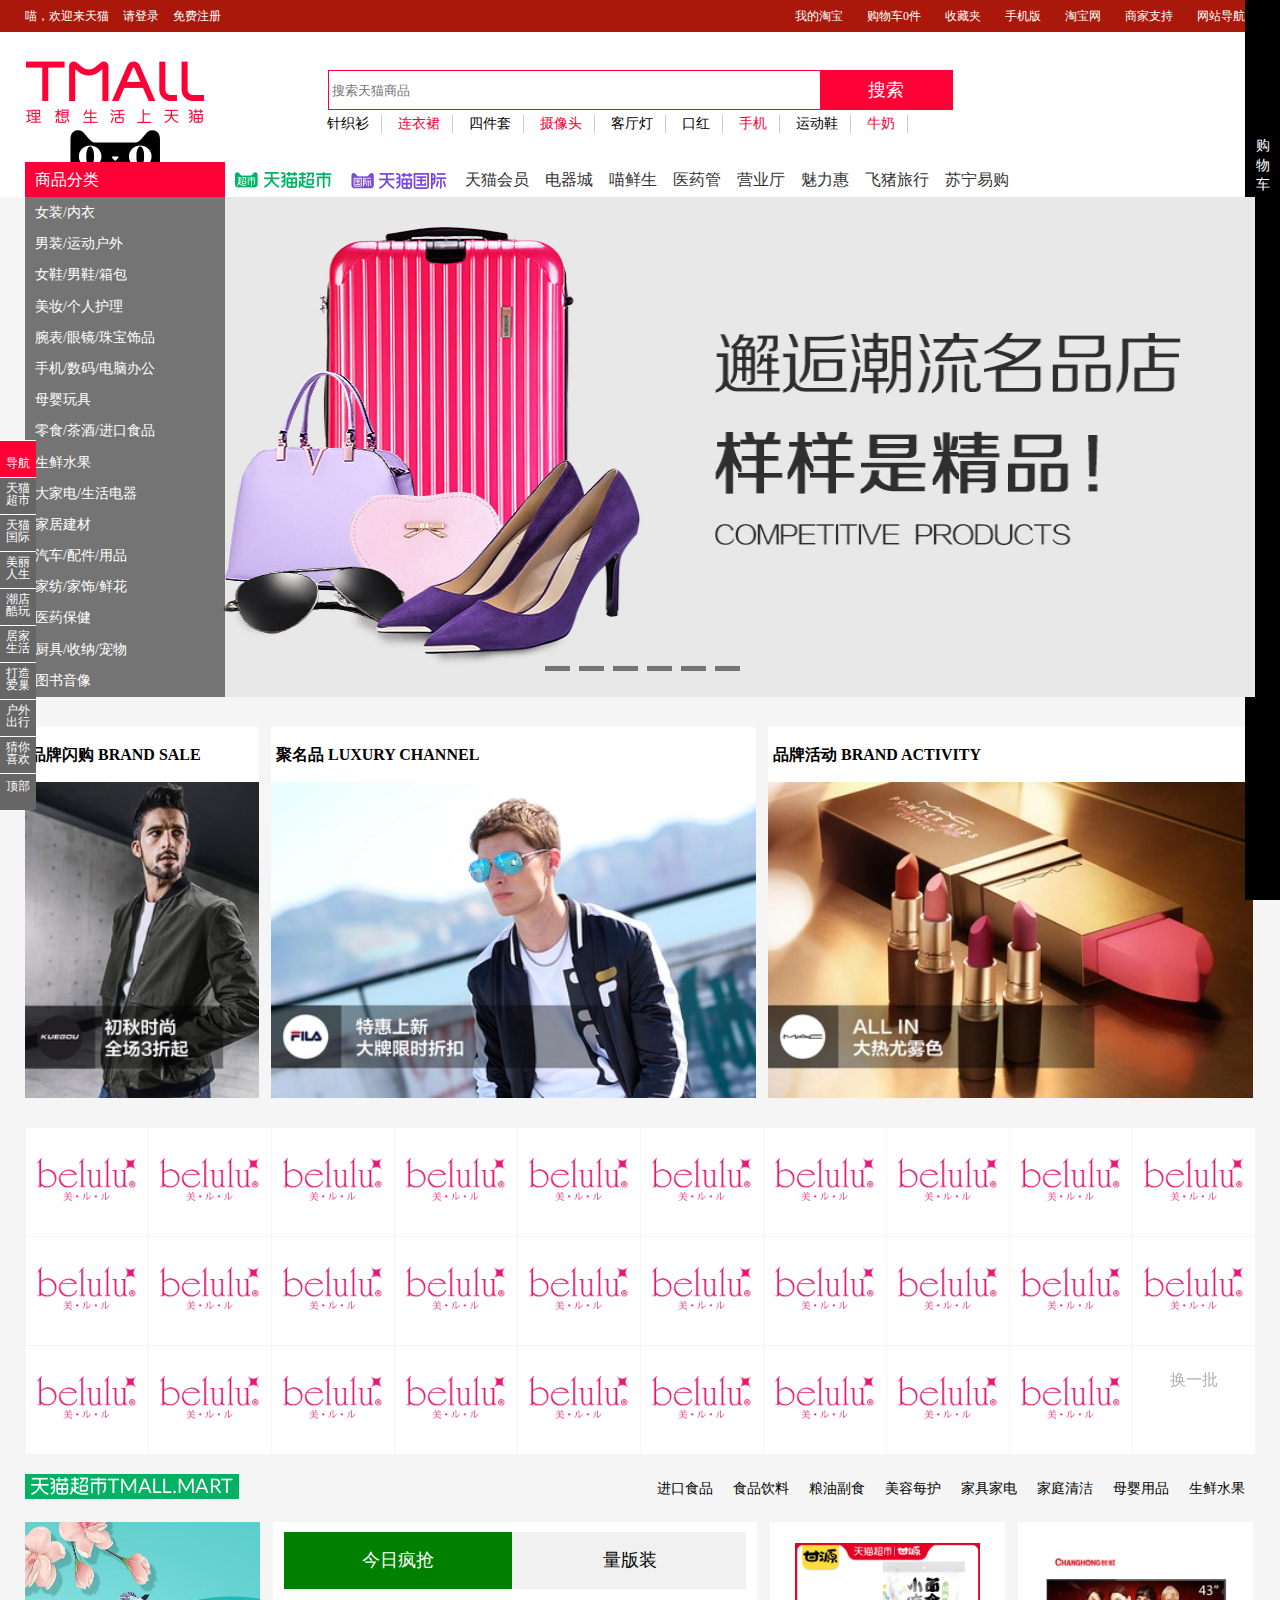
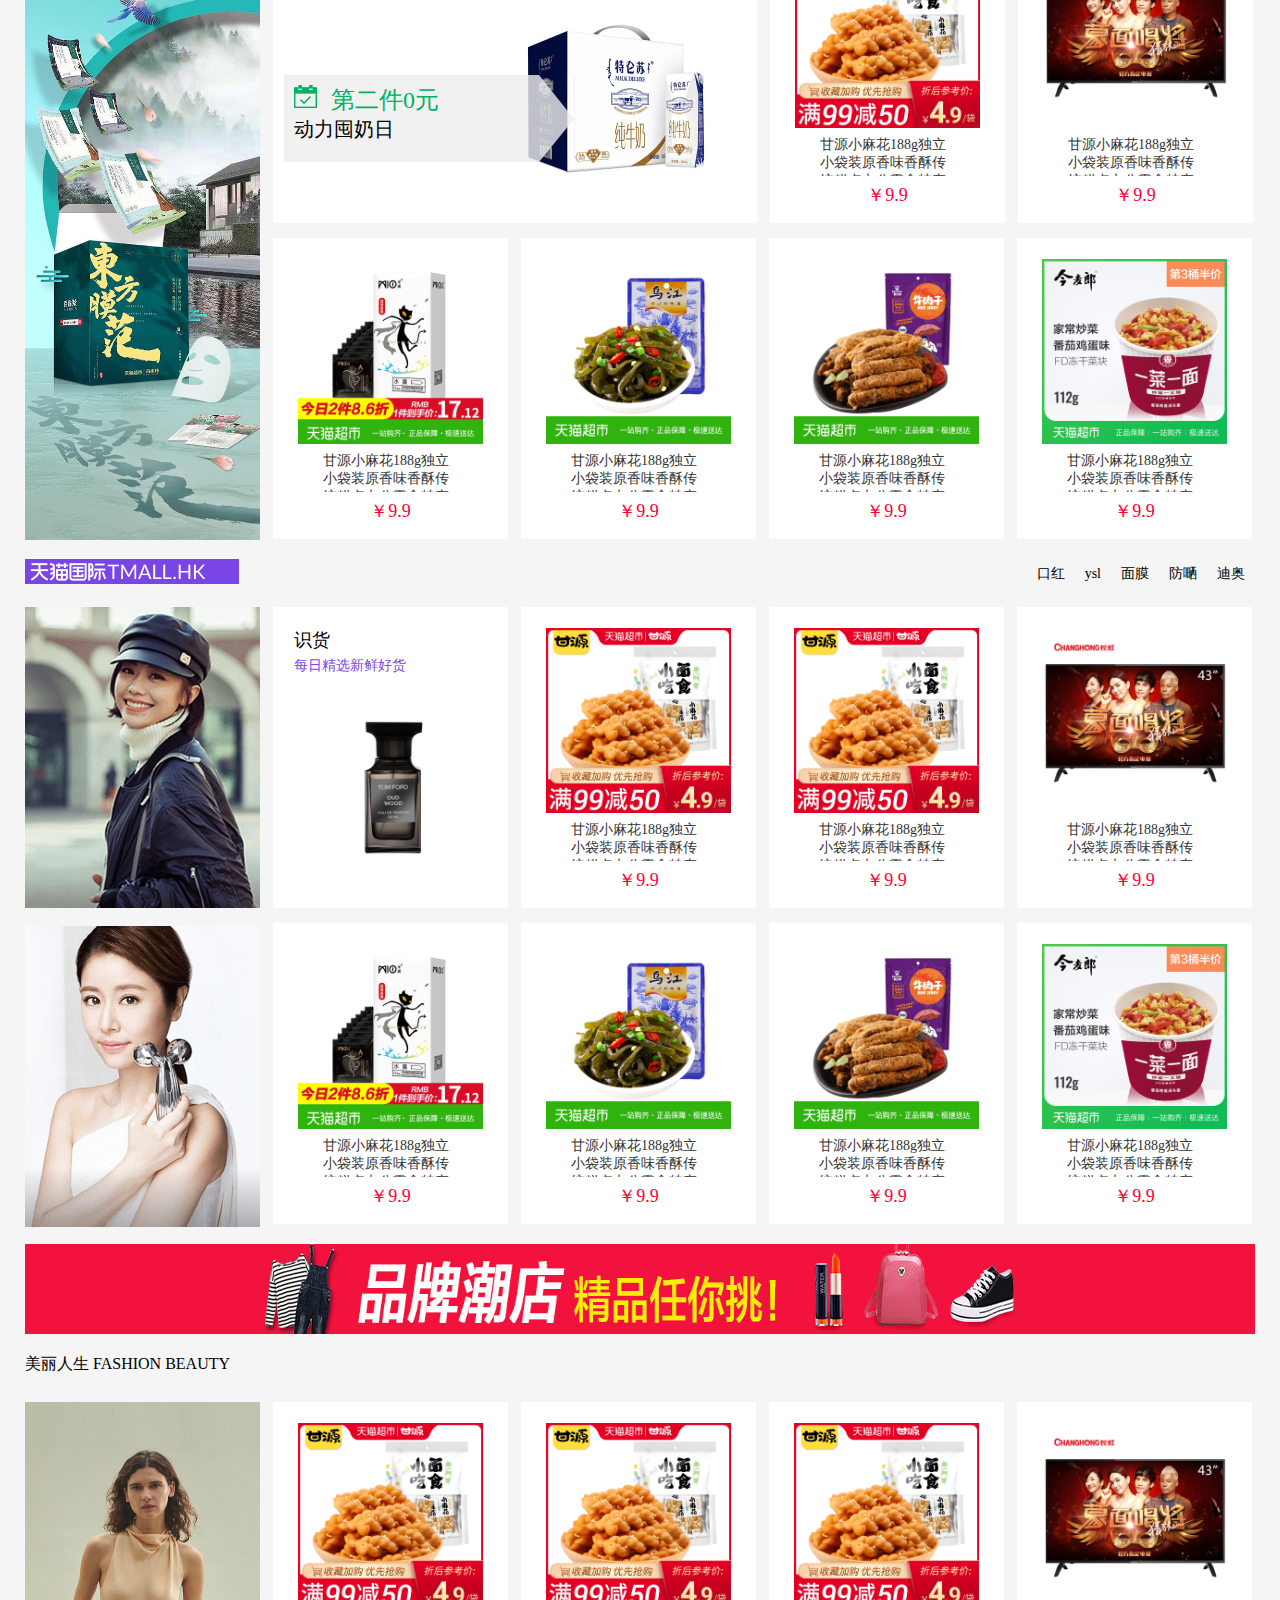
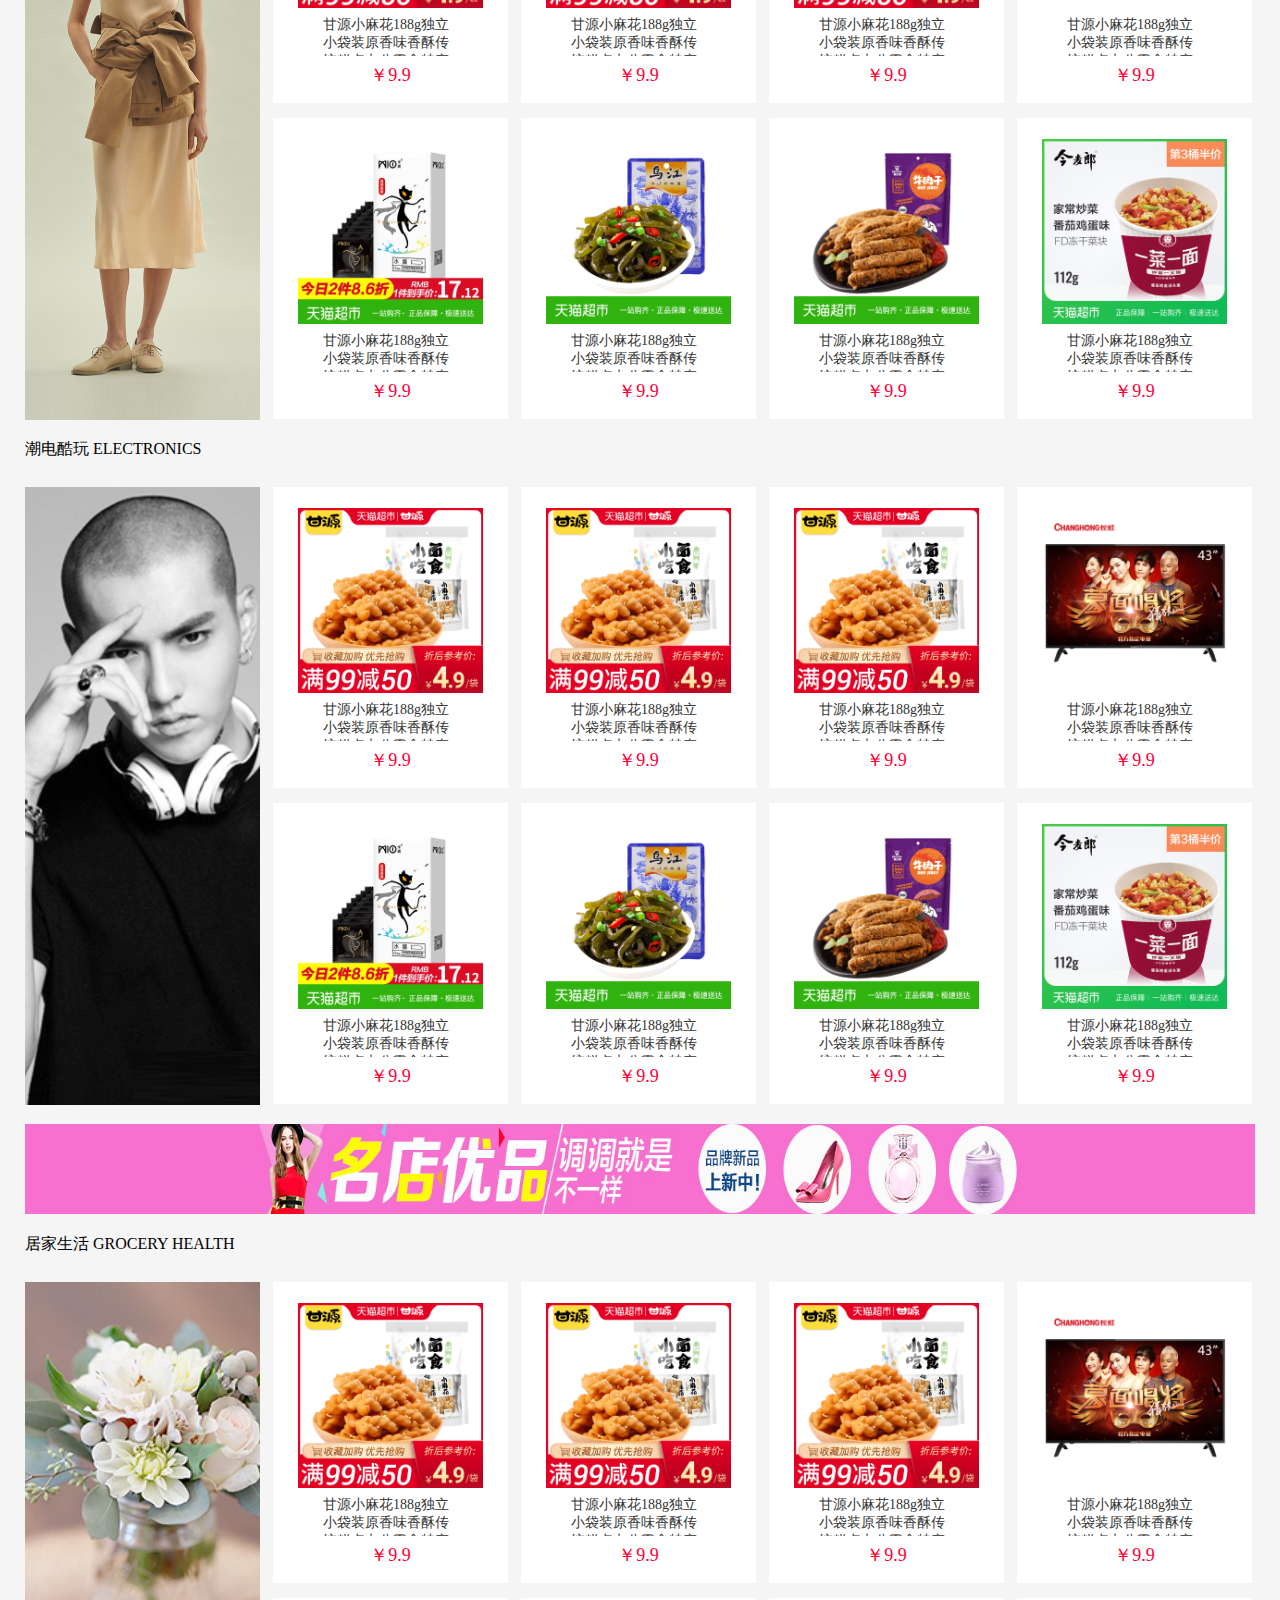
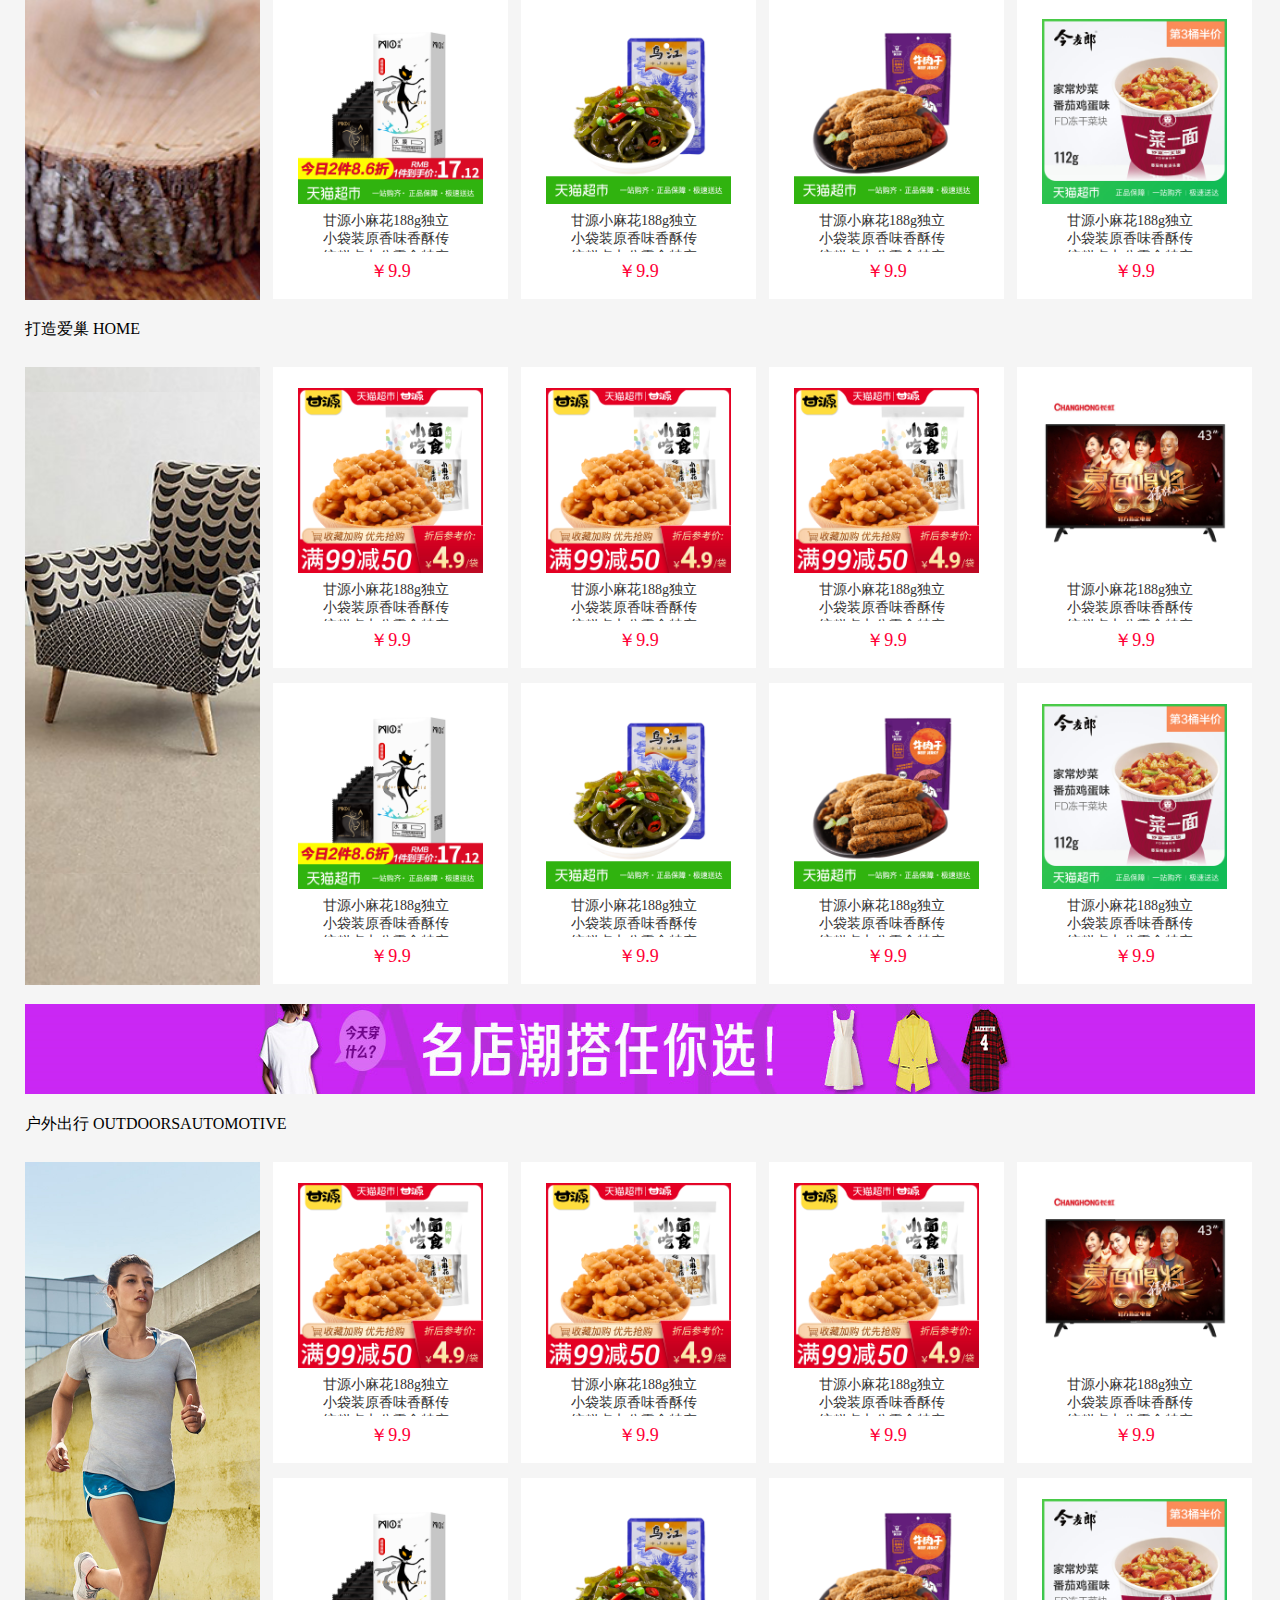
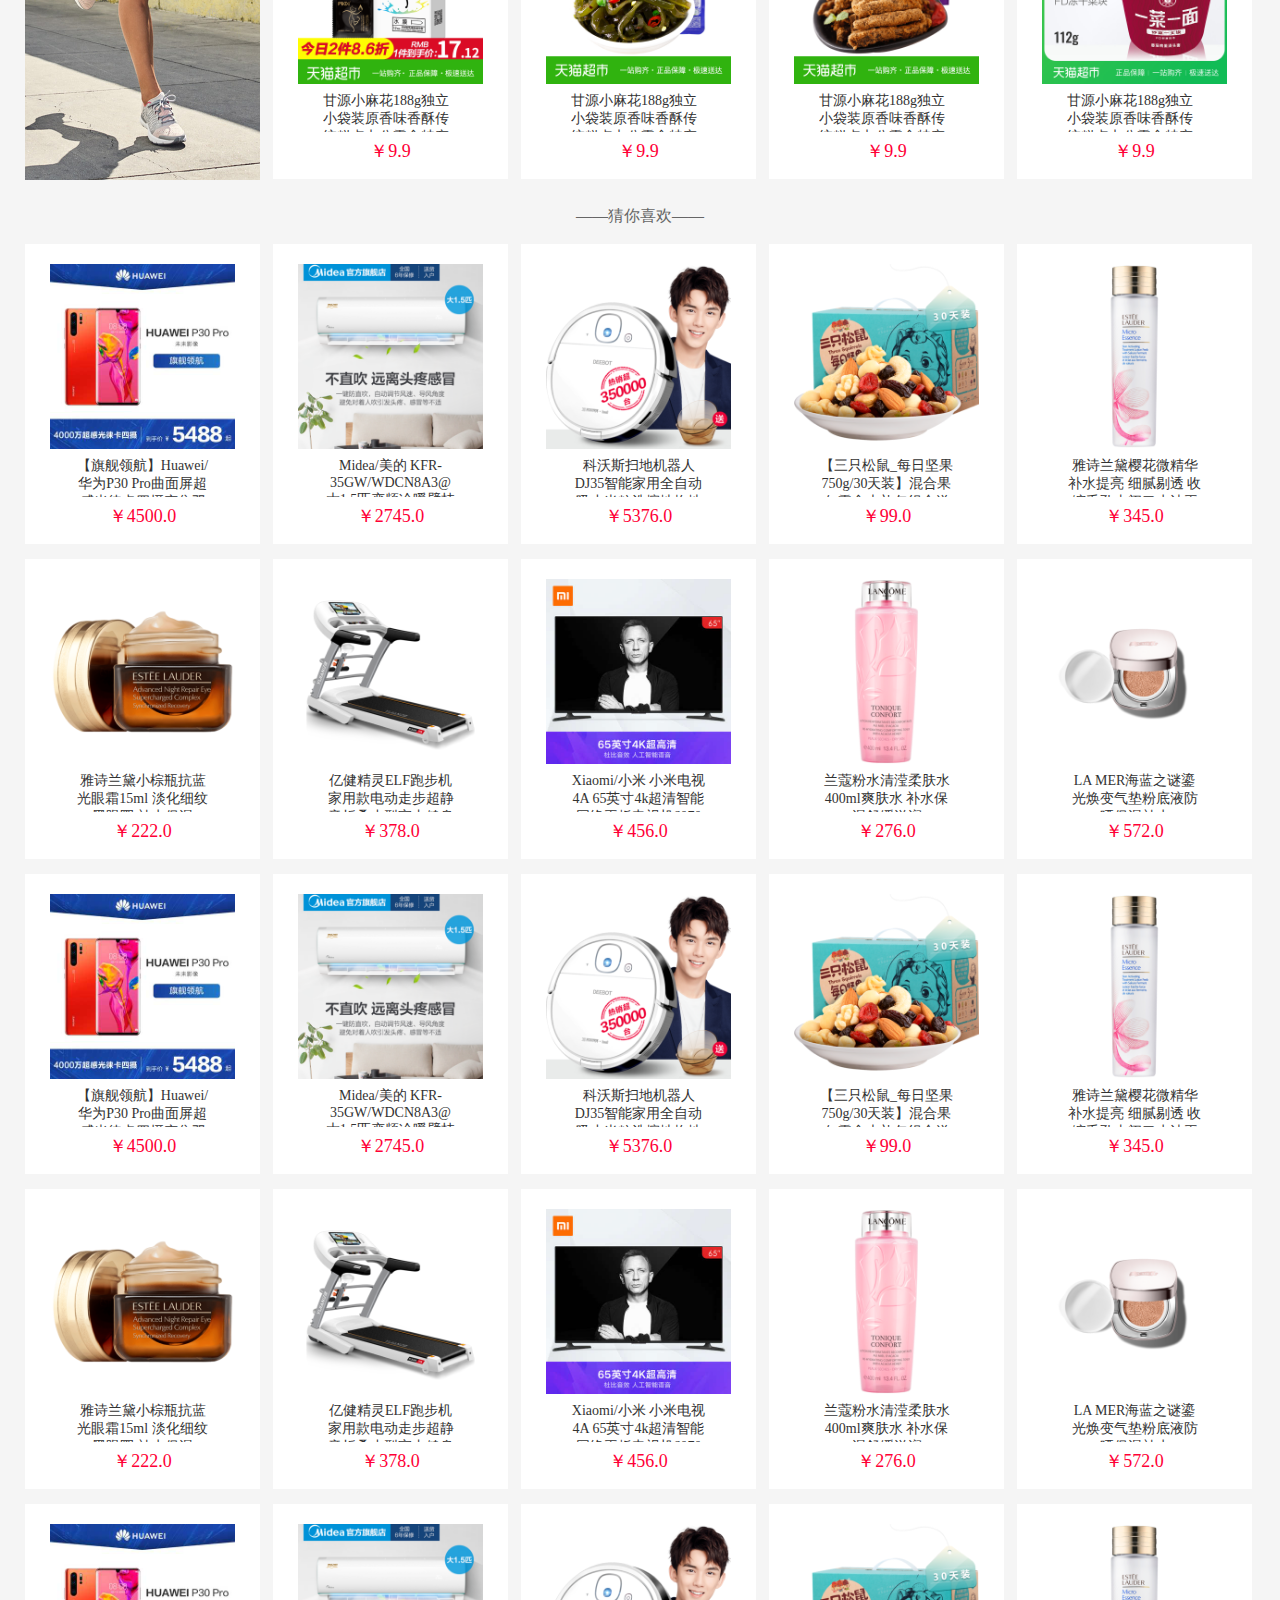
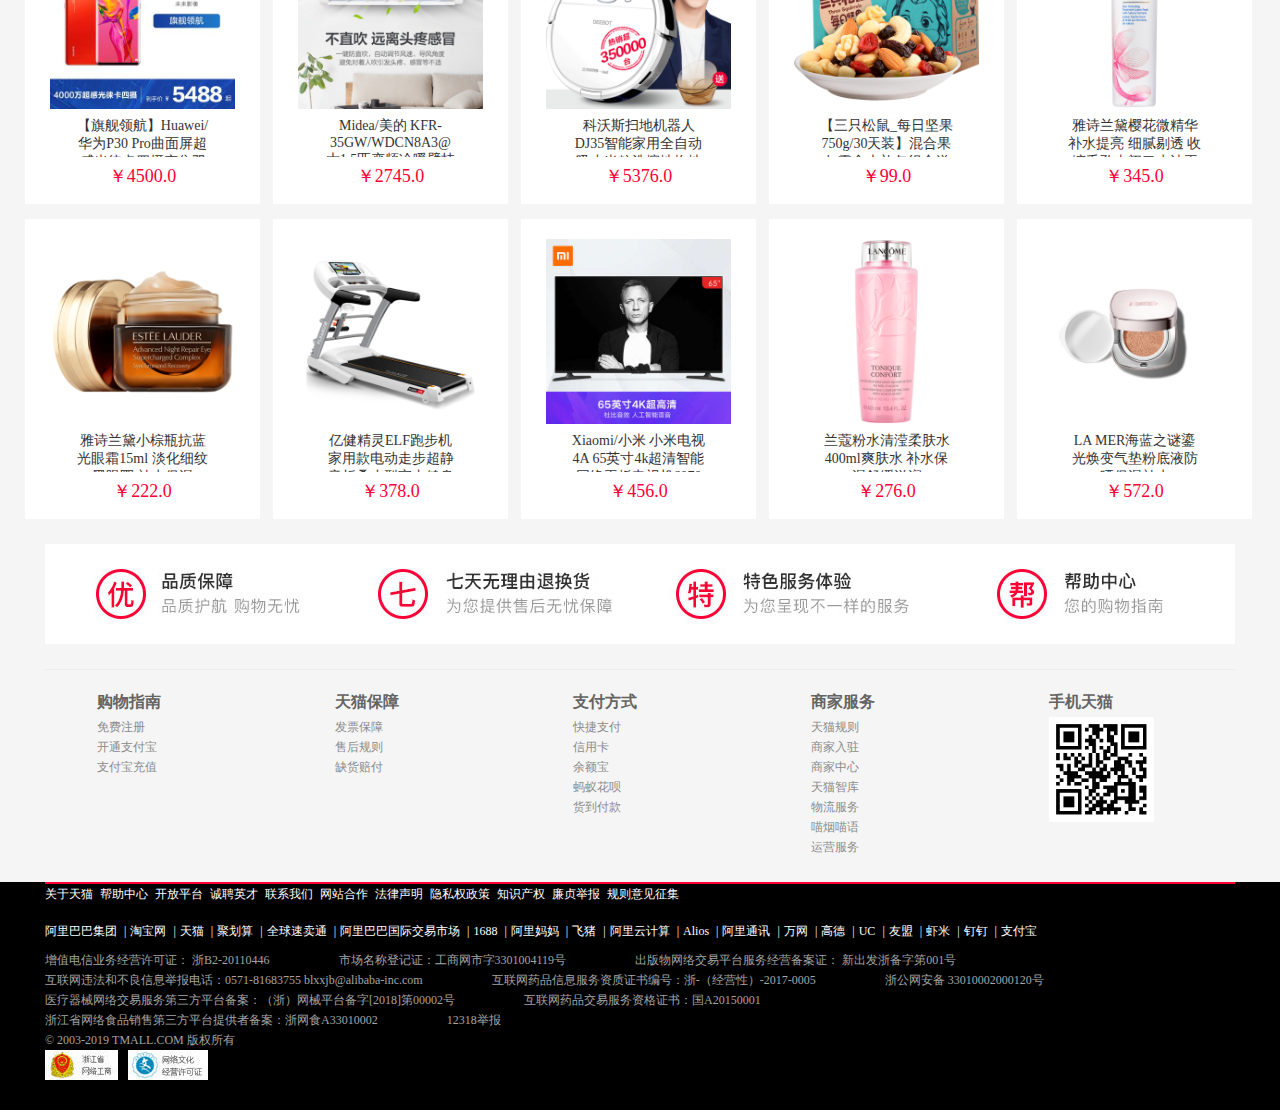
<file: tianmao.html>
<!DOCTYPE html>
<html lang="en">

<head>
    <meta charset="UTF-8">

    <title>天猫商城</title>
    <link rel="stylesheet" href="tianmao.css">
    <link rel="stylesheet" href="https://at.alicdn.com/t/font_1272921_ze4e340j8io.css">
</head>

<body>
    <!-- 侧边栏开始 -->
    <div class="aside-main">
        <div class="aside">
            <div class="icon"><i class="iconfont icon-tianmao"></i></div>
            <div class="icon"><i class="iconfont icon-icon"></i><span>购物车</span></div>
            <div class="icon"><i class="iconfont icon-qian"></i></div>
            <div class="icon"><i class="iconfont icon-wujiaoxing"></i></div>
            <div class="icon"><i class="iconfont icon-shizhong"></i></div>
            <div class="icon"><i class="iconfont icon-huafeichongzhi"></i></div>
            <div class="kong"></div>
            <div class="icon"><i class="iconfont icon-liuyan"></i></div>
            <div class="icon"><i class="iconfont icon-erweima"></i></div>
            <div class="icon"><i class="iconfont icon-top"></i></div>
        </div>
    </div>
    <div class="aside1">
        <ul>
            <li>导航</li>
            <li>天猫超市</li>
            <li>天猫国际</li>
            <li>美丽人生</li>
            <li>潮店酷玩</li>
            <li>居家生活</li>
            <li>打造爱巢</li>
            <li>户外出行</li>
            <li>猜你喜欢</li>
            <li><i class="iconfont icon-zhiding"></i>顶部</li>

        </ul>
    </div>

    <!-- 侧边栏结束 -->
    <!-- 头部开始 -->
    <div class="header">
        <div class="header-cender">
            <div class="header-cender-zuo">
                <ul>
                    <li>喵，欢迎来天猫</li>
                    <li>请登录</li>
                    <li>免费注册</li>
                </ul>
            </div>
            <div class="header-center-you">
                <ul>
                    <li>我的淘宝<i class="iconfont icon-xiala"></i></li>
                    <li class="yellow">
                        <i class="iconfont icon-shoppingCart-full"></i>购物车0件
                    </li>
                    <li>收藏夹<i class="iconfont icon-xiala"></i>
                    </li>
                    <li class="yellow">
                        <i class="iconfont icon-shouji"></i>手机版</li>
                    <li class="yellow">淘宝网</li>
                    <li>商家支持<i class="iconfont icon-xiala"></i></li>
                    <li>网站导航<i class="iconfont icon-xiala"></i></li>
                </ul>
            </div>
        </div>
    </div>
    <!-- 头部结束 -->
    <!-- 搜索框开始 -->
    <div class="header2">
        <div class="header2-zuo"><img src="img/tianmao1.png" alt=""></div>
        <div class="header2-center">
            <div class="shousuokuang">
                <input type="text" placeholder=" 搜索天猫商品">
                <span>搜索</span>
            </div>
            <div class="centertext">
                <div class="centertextzi">针织衫</div>
                <div class="centertextzi zhongdian">连衣裙</div>
                <div class="centertextzi">四件套</div>
                <div class="centertextzi zhongdian">摄像头</div>
                <div class="centertextzi">客厅灯</div>
                <div class="centertextzi ">口红</div>
                <div class="centertextzi zhongdian">手机</div>
                <div class="centertextzi">运动鞋</div>
                <div class="centertextzi zhongdian">牛奶</div>
            </div>
        </div>
    </div>
    <div class="maintop">
        <div class="maintop-left"> <i class="iconfont icon-daohang-copy"></i> 商品分类</div>
        <ul class="maintop-center">
            <a href="">
                <li class="tu"><img src="img/tianmaochaoshi.png" alt=""></li>
            </a>
            <a href="">
                <li class="tu"><img src="img/tianmaoguoji.png" alt=""></li>
            </a>
            <li class="zi">天猫会员</li>
            <li class="zi">电器城</li>
            <li class="zi">喵鲜生</li>
            <li class="zi">医药管</li>
            <li class="zi">营业厅</li>
            <li class="zi">魅力惠</li>
            <li class="zi">飞猪旅行</li>
            <li class="zi">苏宁易购</li>
    </div>
    <!-- 搜索框结束 -->
    <!-- 主体开始 -->
    <div class="main">

        <!-- 轮播开始 -->
        <div class="mainlunbo">
            <div class="lunbotu">
                <img src="img/lunbo1.jpg" alt=""></div>
            <div class="lunbotu">
                <img src="img/lunbo1.jpg" alt=""></div>
            <div class="lunboleft">
                <ul>
                    <li> <i class="iconfont icon-nvzhuang"></i> 女装/内衣</li>
                    <li><i class="iconfont icon-nanzhuang"></i>男装/运动户外</li>
                    <li><i class="iconfont icon-nannvxie"></i>女鞋/男鞋/箱包</li>
                    <li><i class="iconfont icon-mz"></i>美妆/个人护理</li>
                    <li><i class="iconfont icon-zhubao"></i>腕表/眼镜/珠宝饰品</li>
                    <li><i class="iconfont icon-shouji"></i>手机/数码/电脑办公</li>
                    <li><i class="iconfont icon-muyingwanju"></i>母婴玩具</li>
                    <li><i class="iconfont icon-kuaican"></i>零食/茶酒/进口食品</li>
                    <li><i class="iconfont icon-shuiguo"></i>生鲜水果</li>
                    <li><i class="iconfont icon-jiadian"></i>大家电/生活电器</li>
                    <li><i class="iconfont icon-icon-jiancai"></i>家居建材</li>
                    <li><i class="iconfont icon-qiche"></i>汽车/配件/用品</li>
                    <li><i class="iconfont icon-jiafangqinju"></i>家纺/家饰/鲜花</li>
                    <li><i class="iconfont icon-medicine"></i>医药保健</li>
                    <li><i class="iconfont icon-chuju"></i>厨具/收纳/宠物</li>
                    <li><i class="iconfont icon-suo"></i>图书音像</li>
                </ul>
            </div>
            <div class="lunbodian">
                <li></li>
                <li></li>
                <li></li>
                <li></li>
                <li></li>
                <li></li>
            </div>
        </div>
        <!-- 轮播结束 -->
        <div class="lunboxia">
            <ul class="zuo">
                <li class="zuo-top">品牌闪购 BRAND SALE</li>
                <li class="zuo-bottom"><img src="img/lunboxia1.webp" alt=""></li>
            </ul>
            <ul class="you">
                <li class="you-top">聚名品 LUXURY CHANNEL</li>
                <li class="you-bottom"><img src="img/lunboxia2.webp" alt=""></li>
            </ul>
            <ul class="you">
                <li class="you-top">品牌活动 BRAND ACTIVITY</li>
                <li class="you-bottom"><img src="img/lunboxia3.webp" alt=""></li>
            </ul>
        </div>
        <!-- 品牌开始 -->
        <div class="pinpai">
            <li>
                <div class="xianshi"><span>优惠卷￥50</span><br>
                    <span class="dianji">点击进入</span></div>
                <p><img src="img/xiaotu1.png" alt=""></p>
            </li>
            <li>
                <div class="xianshi"><span>优惠卷￥50</span><br>
                    <span class="dianji">点击进入</span></div>
                <p><img src="img/xiaotu1.png" alt=""></p>
            </li>
            <li>
                <div class="xianshi"><span>优惠卷￥50</span><br>
                    <span class="dianji">点击进入</span></div>
                <p><img src="img/xiaotu1.png" alt=""></p>
            </li>
            <li>
                <div class="xianshi"><span>优惠卷￥50</span><br>
                    <span class="dianji">点击进入</span></div>
                <p><img src="img/xiaotu1.png" alt=""></p>
            </li>
            <li>
                <div class="xianshi"><span>优惠卷￥50</span><br>
                    <span class="dianji">点击进入</span></div>
                <p><img src="img/xiaotu1.png" alt=""></p>
            </li>
            <li>
                <div class="xianshi"><span>优惠卷￥50</span><br>
                    <span class="dianji">点击进入</span></div>
                <p><img src="img/xiaotu1.png" alt=""></p>
            </li>
            <li>
                <div class="xianshi"><span>优惠卷￥50</span><br>
                    <span class="dianji">点击进入</span></div>
                <p><img src="img/xiaotu1.png" alt=""></p>
            </li>
            <li>
                <div class="xianshi"><span>优惠卷￥50</span><br>
                    <span class="dianji">点击进入</span></div>
                <p><img src="img/xiaotu1.png" alt=""></p>
            </li>
            <li>
                <div class="xianshi"><span>优惠卷￥50</span><br>
                    <span class="dianji">点击进入</span></div>
                <p><img src="img/xiaotu1.png" alt=""></p>
            </li>
            <li>
                <div class="xianshi"><span>优惠卷￥50</span><br>
                    <span class="dianji">点击进入</span></div>
                <p><img src="img/xiaotu1.png" alt=""></p>
            </li>
            <li>
                <div class="xianshi"><span>优惠卷￥50</span><br>
                    <span class="dianji">点击进入</span></div>
                <p><img src="img/xiaotu1.png" alt=""></p>
            </li>
            <li>
                <div class="xianshi"><span>优惠卷￥50</span><br>
                    <span class="dianji">点击进入</span></div>
                <p><img src="img/xiaotu1.png" alt=""></p>
            </li>
            <li>
                <div class="xianshi"><span>优惠卷￥50</span><br>
                    <span class="dianji">点击进入</span></div>
                <p><img src="img/xiaotu1.png" alt=""></p>
            </li>
            <li>
                <div class="xianshi"><span>优惠卷￥50</span><br>
                    <span class="dianji">点击进入</span></div>
                <p><img src="img/xiaotu1.png" alt=""></p>
            </li>
            <li>
                <div class="xianshi"><span>优惠卷￥50</span><br>
                    <span class="dianji">点击进入</span></div>
                <p><img src="img/xiaotu1.png" alt=""></p>
            </li>
            <li>
                <div class="xianshi"><span>优惠卷￥50</span><br>
                    <span class="dianji">点击进入</span></div>
                <p><img src="img/xiaotu1.png" alt=""></p>
            </li>
            <li>
                <div class="xianshi"><span>优惠卷￥50</span><br>
                    <span class="dianji">点击进入</span></div>
                <p><img src="img/xiaotu1.png" alt=""></p>
            </li>
            <li>
                <div class="xianshi"><span>优惠卷￥50</span><br>
                    <span class="dianji">点击进入</span></div>
                <p><img src="img/xiaotu1.png" alt=""></p>
            </li>
            <li>
                <div class="xianshi"><span>优惠卷￥50</span><br>
                    <span class="dianji">点击进入</span></div>
                <p><img src="img/xiaotu1.png" alt=""></p>
            </li>
            <li>
                <div class="xianshi"><span>优惠卷￥50</span><br>
                    <span class="dianji">点击进入</span></div>
                <p><img src="img/xiaotu1.png" alt=""></p>
            </li>
            <li>
                <div class="xianshi"><span>优惠卷￥50</span><br>
                    <span class="dianji">点击进入</span></div>
                <p><img src="img/xiaotu1.png" alt=""></p>
            </li>
            <li>
                <div class="xianshi"><span>优惠卷￥50</span><br>
                    <span class="dianji">点击进入</span></div>
                <p><img src="img/xiaotu1.png" alt=""></p>
            </li>
            <li>
                <div class="xianshi"><span>优惠卷￥50</span><br>
                    <span class="dianji">点击进入</span></div>
                <p><img src="img/xiaotu1.png" alt=""></p>
            </li>
            <li>
                <div class="xianshi"><span>优惠卷￥50</span><br>
                    <span class="dianji">点击进入</span></div>
                <p><img src="img/xiaotu1.png" alt=""></p>
            </li>
            <li>
                <div class="xianshi"><span>优惠卷￥50</span><br>
                    <span class="dianji">点击进入</span></div>
                <p><img src="img/xiaotu1.png" alt=""></p>
            </li>
            <li>
                <div class="xianshi"><span>优惠卷￥50</span><br>
                    <span class="dianji">点击进入</span></div>
                <p><img src="img/xiaotu1.png" alt=""></p>
            </li>
            <li>
                <div class="xianshi"><span>优惠卷￥50</span><br>
                    <span class="dianji">点击进入</span></div>
                <p><img src="img/xiaotu1.png" alt=""></p>
            </li>
            <li>
                <div class="xianshi"><span>优惠卷￥50</span><br>
                    <span class="dianji">点击进入</span></div>
                <p><img src="img/xiaotu1.png" alt=""></p>
            </li>
            <li>
                <div class="xianshi"><span>优惠卷￥50</span><br>
                    <span class="dianji">点击进入</span></div>
                <p><img src="img/xiaotu1.png" alt=""></p>
            </li>
            <li>
                <div class="zhuan">
                    <i class="iconfont icon-xuanzhuan-"></i>
                </div>
                <p>换一批</p>
            </li>


        </div>
        <!-- 品牌结束 -->

        <div class="main-box1">
            <div class="main-box1-top">
                <div class="zuo"><img src="img/top1.png" alt=""></div>
                <div class="you">
                    <span>生鲜水果</span>
                    <span>母婴用品</span>
                    <span>家庭清洁</span>
                    <span>家具家电</span>
                    <span>美容每护</span>
                    <span>粮油副食</span>
                    <span>食品饮料</span>
                    <span>进口食品</span>
                </div>
            </div>
            <div class="main-box1-bottom">
                <div class="main-box1-bottom-zuo"><img src="img/zuo1.jpg" alt=""></div>
                <div class="main-box1-bottom-you">
                    <div class="datu">
                        <div class="datutop">
                            <span class="left">今日疯抢</span>
                            <span class="right">量版装</span>
                        </div>
                        <div class="datubottom">
                            <div class="left">
                                <img src="img/rili.png" alt="">
                                <p>第二件0元</p><br>
                                <p>动力囤奶日</p>
                            </div>
                            <div class="right"><img src="img/datu.jpg" alt=""></div>
                        </div>
                    </div>
                    <ul>
                        <li class="one"><img src="img/zhuti1.jpg" alt=""></li>
                        <li class="to">甘源小麻花188g独立小袋装原香味香酥传统糕点办公零食特产小吃</li>
                        <li class="three">￥9.9</li>
                    </ul>

                    <ul>
                        <li class="one"><img src="img/zhuti2.jpg" alt=""></li>
                        <li class="to">甘源小麻花188g独立小袋装原香味香酥传统糕点办公零食特产小吃</li>
                        <li class="three">￥9.9</li>
                    </ul>
                    <ul>
                        <li class="one"><img src="img/zhuti3.jpg" alt=""></li>
                        <li class="to">甘源小麻花188g独立小袋装原香味香酥传统糕点办公零食特产小吃</li>
                        <li class="three">￥9.9</li>
                    </ul>
                    <ul>
                        <li class="one"><img src="img/zhuti4.jpg" alt=""></li>
                        <li class="to">甘源小麻花188g独立小袋装原香味香酥传统糕点办公零食特产小吃</li>
                        <li class="three">￥9.9</li>
                    </ul>
                    <ul>
                        <li class="one"><img src="img/zhuti5.jpg" alt=""></li>
                        <li class="to">甘源小麻花188g独立小袋装原香味香酥传统糕点办公零食特产小吃</li>
                        <li class="three">￥9.9</li>
                    </ul>
                    <ul>
                        <li class="one"><img src="img/zhuti6.jpg" alt=""></li>
                        <li class="to">甘源小麻花188g独立小袋装原香味香酥传统糕点办公零食特产小吃</li>
                        <li class="three">￥9.9</li>
                    </ul>





                </div>
            </div>
        </div>
        <div class="main-box1">
            <div class="main-box1-top">
                <div class="zuo"><img src="img/top2.png" alt=""></div>
                <div class="you">
                    <span>迪奥</span>
                    <span>防嗮</span>
                    <span>面膜</span>
                    <span>ysl</span>
                    <span>口红</span>
                </div>
            </div>
            <div class="main-box1-bottom">
                <div class="main-box1-bottom-zuo">
                    <div class="main-box1-bottom-zuotu"><img src="img/zuotu1.png" alt=""></div>
                    <div class="main-box1-bottom-zuotu"><img src="img/zuotu2.png" alt=""></div>
                </div>
                <div class="main-box1-bottom-you">
                    <ul>
                        <li class="three1">识货</li>
                        <li class="to2">每日精选新鲜好货</li>
                        <li class="one"><img src="img/guanfang1.png" alt=""></li>


                    </ul>
                    <ul>
                        <li class="one"><img src="img/zhuti1.jpg" alt=""></li>
                        <li class="to">甘源小麻花188g独立小袋装原香味香酥传统糕点办公零食特产小吃</li>
                        <li class="three">￥9.9</li>
                    </ul>
                    <ul>
                        <li class="one"><img src="img/zhuti1.jpg" alt=""></li>
                        <li class="to">甘源小麻花188g独立小袋装原香味香酥传统糕点办公零食特产小吃</li>
                        <li class="three">￥9.9</li>
                    </ul>

                    <ul>
                        <li class="one"><img src="img/zhuti2.jpg" alt=""></li>
                        <li class="to">甘源小麻花188g独立小袋装原香味香酥传统糕点办公零食特产小吃</li>
                        <li class="three">￥9.9</li>
                    </ul>
                    <ul>
                        <li class="one"><img src="img/zhuti3.jpg" alt=""></li>
                        <li class="to">甘源小麻花188g独立小袋装原香味香酥传统糕点办公零食特产小吃</li>
                        <li class="three">￥9.9</li>
                    </ul>
                    <ul>
                        <li class="one"><img src="img/zhuti4.jpg" alt=""></li>
                        <li class="to">甘源小麻花188g独立小袋装原香味香酥传统糕点办公零食特产小吃</li>
                        <li class="three">￥9.9</li>
                    </ul>
                    <ul>
                        <li class="one"><img src="img/zhuti5.jpg" alt=""></li>
                        <li class="to">甘源小麻花188g独立小袋装原香味香酥传统糕点办公零食特产小吃</li>
                        <li class="three">￥9.9</li>
                    </ul>
                    <ul>
                        <li class="one"><img src="img/zhuti6.jpg" alt=""></li>
                        <li class="to">甘源小麻花188g独立小袋装原香味香酥传统糕点办公零食特产小吃</li>
                        <li class="three">￥9.9</li>
                    </ul>
                </div>
            </div>
        </div>
        <div class="zjian"><img src="img/zjian1.jpg" alt=""></div>
        <div class="main-box1">
            <div class="main-box1-top">
                <div class="zuo">美丽人生 FASHION BEAUTY</div>
                <div class="you">

                </div>
            </div>
            <div class="main-box1-bottom">
                <div class="main-box1-bottom-zuo"><img src="img/zuo2.jpg" alt=""></div>
                <div class="main-box1-bottom-you">
                    <ul>
                        <li class="one"><img src="img/zhuti1.jpg" alt=""></li>
                        <li class="to">甘源小麻花188g独立小袋装原香味香酥传统糕点办公零食特产小吃</li>
                        <li class="three">￥9.9</li>
                    </ul>
                    <ul>
                        <li class="one"><img src="img/zhuti1.jpg" alt=""></li>
                        <li class="to">甘源小麻花188g独立小袋装原香味香酥传统糕点办公零食特产小吃</li>
                        <li class="three">￥9.9</li>
                    </ul>

                    <ul>
                        <li class="one"><img src="img/zhuti1.jpg" alt=""></li>
                        <li class="to">甘源小麻花188g独立小袋装原香味香酥传统糕点办公零食特产小吃</li>
                        <li class="three">￥9.9</li>
                    </ul>

                    <ul>
                        <li class="one"><img src="img/zhuti2.jpg" alt=""></li>
                        <li class="to">甘源小麻花188g独立小袋装原香味香酥传统糕点办公零食特产小吃</li>
                        <li class="three">￥9.9</li>
                    </ul>
                    <ul>
                        <li class="one"><img src="img/zhuti3.jpg" alt=""></li>
                        <li class="to">甘源小麻花188g独立小袋装原香味香酥传统糕点办公零食特产小吃</li>
                        <li class="three">￥9.9</li>
                    </ul>
                    <ul>
                        <li class="one"><img src="img/zhuti4.jpg" alt=""></li>
                        <li class="to">甘源小麻花188g独立小袋装原香味香酥传统糕点办公零食特产小吃</li>
                        <li class="three">￥9.9</li>
                    </ul>
                    <ul>
                        <li class="one"><img src="img/zhuti5.jpg" alt=""></li>
                        <li class="to">甘源小麻花188g独立小袋装原香味香酥传统糕点办公零食特产小吃</li>
                        <li class="three">￥9.9</li>
                    </ul>
                    <ul>
                        <li class="one"><img src="img/zhuti6.jpg" alt=""></li>
                        <li class="to">甘源小麻花188g独立小袋装原香味香酥传统糕点办公零食特产小吃</li>
                        <li class="three">￥9.9</li>
                    </ul>

                </div>
            </div>
        </div>
        <div class="main-box1">
            <div class="main-box1-top">
                <div class="zuo">潮电酷玩 ELECTRONICS</div>
                <div class="you">

                </div>
            </div>
            <div class="main-box1-bottom">
                <div class="main-box1-bottom-zuo"><img src="img/zuo3.png" alt=""></div>
                <div class="main-box1-bottom-you">
                    <ul>
                        <li class="one"><img src="img/zhuti1.jpg" alt=""></li>
                        <li class="to">甘源小麻花188g独立小袋装原香味香酥传统糕点办公零食特产小吃</li>
                        <li class="three">￥9.9</li>
                    </ul>
                    <ul>
                        <li class="one"><img src="img/zhuti1.jpg" alt=""></li>
                        <li class="to">甘源小麻花188g独立小袋装原香味香酥传统糕点办公零食特产小吃</li>
                        <li class="three">￥9.9</li>
                    </ul>

                    <ul>
                        <li class="one"><img src="img/zhuti1.jpg" alt=""></li>
                        <li class="to">甘源小麻花188g独立小袋装原香味香酥传统糕点办公零食特产小吃</li>
                        <li class="three">￥9.9</li>
                    </ul>

                    <ul>
                        <li class="one"><img src="img/zhuti2.jpg" alt=""></li>
                        <li class="to">甘源小麻花188g独立小袋装原香味香酥传统糕点办公零食特产小吃</li>
                        <li class="three">￥9.9</li>
                    </ul>
                    <ul>
                        <li class="one"><img src="img/zhuti3.jpg" alt=""></li>
                        <li class="to">甘源小麻花188g独立小袋装原香味香酥传统糕点办公零食特产小吃</li>
                        <li class="three">￥9.9</li>
                    </ul>
                    <ul>
                        <li class="one"><img src="img/zhuti4.jpg" alt=""></li>
                        <li class="to">甘源小麻花188g独立小袋装原香味香酥传统糕点办公零食特产小吃</li>
                        <li class="three">￥9.9</li>
                    </ul>
                    <ul>
                        <li class="one"><img src="img/zhuti5.jpg" alt=""></li>
                        <li class="to">甘源小麻花188g独立小袋装原香味香酥传统糕点办公零食特产小吃</li>
                        <li class="three">￥9.9</li>
                    </ul>
                    <ul>
                        <li class="one"><img src="img/zhuti6.jpg" alt=""></li>
                        <li class="to">甘源小麻花188g独立小袋装原香味香酥传统糕点办公零食特产小吃</li>
                        <li class="three">￥9.9</li>
                    </ul>

                </div>
            </div>
        </div>
        <div class="zjian"><img src="img/zjian2.jpg" alt=""></div>
        <div class="main-box1">
            <div class="main-box1-top">
                <div class="zuo">居家生活 GROCERY HEALTH</div>
                <div class="you">

                </div>
            </div>
            <div class="main-box1-bottom">
                <div class="main-box1-bottom-zuo"><img src="img/zuo4.png" alt=""></div>
                <div class="main-box1-bottom-you">
                    <ul>
                        <li class="one"><img src="img/zhuti1.jpg" alt=""></li>
                        <li class="to">甘源小麻花188g独立小袋装原香味香酥传统糕点办公零食特产小吃</li>
                        <li class="three">￥9.9</li>
                    </ul>
                    <ul>
                        <li class="one"><img src="img/zhuti1.jpg" alt=""></li>
                        <li class="to">甘源小麻花188g独立小袋装原香味香酥传统糕点办公零食特产小吃</li>
                        <li class="three">￥9.9</li>
                    </ul>

                    <ul>
                        <li class="one"><img src="img/zhuti1.jpg" alt=""></li>
                        <li class="to">甘源小麻花188g独立小袋装原香味香酥传统糕点办公零食特产小吃</li>
                        <li class="three">￥9.9</li>
                    </ul>

                    <ul>
                        <li class="one"><img src="img/zhuti2.jpg" alt=""></li>
                        <li class="to">甘源小麻花188g独立小袋装原香味香酥传统糕点办公零食特产小吃</li>
                        <li class="three">￥9.9</li>
                    </ul>
                    <ul>
                        <li class="one"><img src="img/zhuti3.jpg" alt=""></li>
                        <li class="to">甘源小麻花188g独立小袋装原香味香酥传统糕点办公零食特产小吃</li>
                        <li class="three">￥9.9</li>
                    </ul>
                    <ul>
                        <li class="one"><img src="img/zhuti4.jpg" alt=""></li>
                        <li class="to">甘源小麻花188g独立小袋装原香味香酥传统糕点办公零食特产小吃</li>
                        <li class="three">￥9.9</li>
                    </ul>
                    <ul>
                        <li class="one"><img src="img/zhuti5.jpg" alt=""></li>
                        <li class="to">甘源小麻花188g独立小袋装原香味香酥传统糕点办公零食特产小吃</li>
                        <li class="three">￥9.9</li>
                    </ul>
                    <ul>
                        <li class="one"><img src="img/zhuti6.jpg" alt=""></li>
                        <li class="to">甘源小麻花188g独立小袋装原香味香酥传统糕点办公零食特产小吃</li>
                        <li class="three">￥9.9</li>
                    </ul>

                </div>
            </div>
        </div>
        <div class="main-box1">
            <div class="main-box1-top">
                <div class="zuo">打造爱巢 HOME</div>
                <div class="you">

                </div>
            </div>
            <div class="main-box1-bottom">
                <div class="main-box1-bottom-zuo"><img src="img/zuo5.png" alt=""></div>
                <div class="main-box1-bottom-you">
                    <ul>
                        <li class="one"><img src="img/zhuti1.jpg" alt=""></li>
                        <li class="to">甘源小麻花188g独立小袋装原香味香酥传统糕点办公零食特产小吃</li>
                        <li class="three">￥9.9</li>
                    </ul>
                    <ul>
                        <li class="one"><img src="img/zhuti1.jpg" alt=""></li>
                        <li class="to">甘源小麻花188g独立小袋装原香味香酥传统糕点办公零食特产小吃</li>
                        <li class="three">￥9.9</li>
                    </ul>

                    <ul>
                        <li class="one"><img src="img/zhuti1.jpg" alt=""></li>
                        <li class="to">甘源小麻花188g独立小袋装原香味香酥传统糕点办公零食特产小吃</li>
                        <li class="three">￥9.9</li>
                    </ul>

                    <ul>
                        <li class="one"><img src="img/zhuti2.jpg" alt=""></li>
                        <li class="to">甘源小麻花188g独立小袋装原香味香酥传统糕点办公零食特产小吃</li>
                        <li class="three">￥9.9</li>
                    </ul>
                    <ul>
                        <li class="one"><img src="img/zhuti3.jpg" alt=""></li>
                        <li class="to">甘源小麻花188g独立小袋装原香味香酥传统糕点办公零食特产小吃</li>
                        <li class="three">￥9.9</li>
                    </ul>
                    <ul>
                        <li class="one"><img src="img/zhuti4.jpg" alt=""></li>
                        <li class="to">甘源小麻花188g独立小袋装原香味香酥传统糕点办公零食特产小吃</li>
                        <li class="three">￥9.9</li>
                    </ul>
                    <ul>
                        <li class="one"><img src="img/zhuti5.jpg" alt=""></li>
                        <li class="to">甘源小麻花188g独立小袋装原香味香酥传统糕点办公零食特产小吃</li>
                        <li class="three">￥9.9</li>
                    </ul>
                    <ul>
                        <li class="one"><img src="img/zhuti6.jpg" alt=""></li>
                        <li class="to">甘源小麻花188g独立小袋装原香味香酥传统糕点办公零食特产小吃</li>
                        <li class="three">￥9.9</li>
                    </ul>

                </div>
            </div>
        </div>
        <div class="zjian"><img src="img/zjian3.jpg" alt=""></div>
        <div class="main-box1">
            <div class="main-box1-top">
                <div class="zuo">户外出行 OUTDOORSAUTOMOTIVE</div>
                <div class="you">

                </div>
            </div>
            <div class="main-box1-bottom">
                <div class="main-box1-bottom-zuo"><img src="img/zuo6.jpg" alt=""></div>
                <div class="main-box1-bottom-you">
                    <ul>
                        <li class="one"><img src="img/zhuti1.jpg" alt=""></li>
                        <li class="to">甘源小麻花188g独立小袋装原香味香酥传统糕点办公零食特产小吃</li>
                        <li class="three">￥9.9</li>
                    </ul>
                    <ul>
                        <li class="one"><img src="img/zhuti1.jpg" alt=""></li>
                        <li class="to">甘源小麻花188g独立小袋装原香味香酥传统糕点办公零食特产小吃</li>
                        <li class="three">￥9.9</li>
                    </ul>
                    <ul>
                        <li class="one"><img src="img/zhuti1.jpg" alt=""></li>
                        <li class="to">甘源小麻花188g独立小袋装原香味香酥传统糕点办公零食特产小吃</li>
                        <li class="three">￥9.9</li>
                    </ul>
                    <ul>
                        <li class="one"><img src="img/zhuti2.jpg" alt=""></li>
                        <li class="to">甘源小麻花188g独立小袋装原香味香酥传统糕点办公零食特产小吃</li>
                        <li class="three">￥9.9</li>
                    </ul>
                    <ul>
                        <li class="one"><img src="img/zhuti3.jpg" alt=""></li>
                        <li class="to">甘源小麻花188g独立小袋装原香味香酥传统糕点办公零食特产小吃</li>
                        <li class="three">￥9.9</li>
                    </ul>
                    <ul>
                        <li class="one"><img src="img/zhuti4.jpg" alt=""></li>
                        <li class="to">甘源小麻花188g独立小袋装原香味香酥传统糕点办公零食特产小吃</li>
                        <li class="three">￥9.9</li>
                    </ul>
                    <ul>
                        <li class="one"><img src="img/zhuti5.jpg" alt=""></li>
                        <li class="to">甘源小麻花188g独立小袋装原香味香酥传统糕点办公零食特产小吃</li>
                        <li class="three">￥9.9</li>
                    </ul>
                    <ul>
                        <li class="one"><img src="img/zhuti6.jpg" alt=""></li>
                        <li class="to">甘源小麻花188g独立小袋装原香味香酥传统糕点办公零食特产小吃</li>
                        <li class="three">￥9.9</li>
                    </ul>
                </div>
            </div>
        </div>
        <!--猜你喜欢开始 -->
        <div class="main-footer">
            <div class="main-footer-top">
                <div class="main-footer-top-center">——<i class="iconfont icon-iconfontlove"></i>猜你喜欢——</div>
            </div>
            <div class="footer">
                <ul>
                    <li class="one"><img src="img/ai1.jpg" alt=""></li>
                    <li class="to">【旗舰领航】Huawei/华为P30 Pro曲面屏超感光徕卡四摄变焦双景录像980智能手机p30pro</li>
                    <li class="three">￥4500.0</li>
                </ul>
                <ul>
                    <li class="one"><img src="img/ai2.png" alt=""></li>
                    <li class="to">Midea/美的 KFR-35GW/WDCN8A3@ 大1.5匹变频冷暖壁挂式空调挂机</li>
                    <li class="three">￥2745.0</li>
                </ul>
                <ul>
                    <li class="one"><img src="img/ai3.png" alt=""></li>
                    <li class="to">科沃斯扫地机器人DJ35智能家用全自动吸小米粒洗擦地拖地扫一体机</li>
                    <li class="three">￥5376.0</li>
                </ul>
                <ul>
                    <li class="one"><img src="img/ai4.png" alt=""></li>
                    <li class="to">【三只松鼠_每日坚果750g/30天装】混合果仁零食大礼包组合送礼</li>
                    <li class="three">￥99.0</li>
                </ul>
                <ul>
                    <li class="one"><img src="img/ai5.png" alt=""></li>
                    <li class="to">雅诗兰黛樱花微精华 补水提亮 细腻剔透 收缩毛孔去闭口水油平衡</li>
                    <li class="three">￥345.0</li>
                </ul>
                <ul>
                    <li class="one"><img src="img/ai6.png" alt=""></li>
                    <li class="to">雅诗兰黛小棕瓶抗蓝光眼霜15ml 淡化细纹黑眼圈 补水保湿</li>
                    <li class="three">￥222.0</li>
                </ul>
                <ul>
                    <li class="one"><img src="img/ai7.png" alt=""></li>
                    <li class="to">亿健精灵ELF跑步机家用款电动走步超静音折叠小型室内健身房专用</li>
                    <li class="three">￥378.0</li>
                </ul>
                <ul>
                    <li class="one"><img src="img/ai8.jpg" alt=""></li>
                    <li class="to">Xiaomi/小米 小米电视4A 65英寸4k超清智能网络平板电视机6070</li>
                    <li class="three">￥456.0</li>
                </ul>
                <ul>
                    <li class="one"><img src="img/ai9.png" alt=""></li>
                    <li class="to">兰蔻粉水清滢柔肤水400ml爽肤水 补水保湿舒缓滋润</li>
                    <li class="three">￥276.0</li>
                </ul>
                <ul>
                    <li class="one"><img src="img/ai10.png" alt=""></li>
                    <li class="to">LA MER海蓝之谜鎏光焕变气垫粉底液防晒保湿补水</li>
                    <li class="three">￥572.0</li>
                </ul>





            </div>
            <div class="footer">
                <ul>
                    <li class="one"><img src="img/ai1.jpg" alt=""></li>
                    <li class="to">【旗舰领航】Huawei/华为P30 Pro曲面屏超感光徕卡四摄变焦双景录像980智能手机p30pro</li>
                    <li class="three">￥4500.0</li>
                </ul>
                <ul>
                    <li class="one"><img src="img/ai2.png" alt=""></li>
                    <li class="to">Midea/美的 KFR-35GW/WDCN8A3@ 大1.5匹变频冷暖壁挂式空调挂机</li>
                    <li class="three">￥2745.0</li>
                </ul>
                <ul>
                    <li class="one"><img src="img/ai3.png" alt=""></li>
                    <li class="to">科沃斯扫地机器人DJ35智能家用全自动吸小米粒洗擦地拖地扫一体机</li>
                    <li class="three">￥5376.0</li>
                </ul>
                <ul>
                    <li class="one"><img src="img/ai4.png" alt=""></li>
                    <li class="to">【三只松鼠_每日坚果750g/30天装】混合果仁零食大礼包组合送礼</li>
                    <li class="three">￥99.0</li>
                </ul>
                <ul>
                    <li class="one"><img src="img/ai5.png" alt=""></li>
                    <li class="to">雅诗兰黛樱花微精华 补水提亮 细腻剔透 收缩毛孔去闭口水油平衡</li>
                    <li class="three">￥345.0</li>
                </ul>
                <ul>
                    <li class="one"><img src="img/ai6.png" alt=""></li>
                    <li class="to">雅诗兰黛小棕瓶抗蓝光眼霜15ml 淡化细纹黑眼圈 补水保湿</li>
                    <li class="three">￥222.0</li>
                </ul>
                <ul>
                    <li class="one"><img src="img/ai7.png" alt=""></li>
                    <li class="to">亿健精灵ELF跑步机家用款电动走步超静音折叠小型室内健身房专用</li>
                    <li class="three">￥378.0</li>
                </ul>
                <ul>
                    <li class="one"><img src="img/ai8.jpg" alt=""></li>
                    <li class="to">Xiaomi/小米 小米电视4A 65英寸4k超清智能网络平板电视机6070</li>
                    <li class="three">￥456.0</li>
                </ul>
                <ul>
                    <li class="one"><img src="img/ai9.png" alt=""></li>
                    <li class="to">兰蔻粉水清滢柔肤水400ml爽肤水 补水保湿舒缓滋润</li>
                    <li class="three">￥276.0</li>
                </ul>
                <ul>
                    <li class="one"><img src="img/ai10.png" alt=""></li>
                    <li class="to">LA MER海蓝之谜鎏光焕变气垫粉底液防晒保湿补水</li>
                    <li class="three">￥572.0</li>
                </ul>
            </div>
            <div class="footer">
                <ul>
                    <li class="one"><img src="img/ai1.jpg" alt=""></li>
                    <li class="to">【旗舰领航】Huawei/华为P30 Pro曲面屏超感光徕卡四摄变焦双景录像980智能手机p30pro</li>
                    <li class="three">￥4500.0</li>
                </ul>
                <ul>
                    <li class="one"><img src="img/ai2.png" alt=""></li>
                    <li class="to">Midea/美的 KFR-35GW/WDCN8A3@ 大1.5匹变频冷暖壁挂式空调挂机</li>
                    <li class="three">￥2745.0</li>
                </ul>
                <ul>
                    <li class="one"><img src="img/ai3.png" alt=""></li>
                    <li class="to">科沃斯扫地机器人DJ35智能家用全自动吸小米粒洗擦地拖地扫一体机</li>
                    <li class="three">￥5376.0</li>
                </ul>
                <ul>
                    <li class="one"><img src="img/ai4.png" alt=""></li>
                    <li class="to">【三只松鼠_每日坚果750g/30天装】混合果仁零食大礼包组合送礼</li>
                    <li class="three">￥99.0</li>
                </ul>
                <ul>
                    <li class="one"><img src="img/ai5.png" alt=""></li>
                    <li class="to">雅诗兰黛樱花微精华 补水提亮 细腻剔透 收缩毛孔去闭口水油平衡</li>
                    <li class="three">￥345.0</li>
                </ul>
                <ul>
                    <li class="one"><img src="img/ai6.png" alt=""></li>
                    <li class="to">雅诗兰黛小棕瓶抗蓝光眼霜15ml 淡化细纹黑眼圈 补水保湿</li>
                    <li class="three">￥222.0</li>
                </ul>
                <ul>
                    <li class="one"><img src="img/ai7.png" alt=""></li>
                    <li class="to">亿健精灵ELF跑步机家用款电动走步超静音折叠小型室内健身房专用</li>
                    <li class="three">￥378.0</li>
                </ul>
                <ul>
                    <li class="one"><img src="img/ai8.jpg" alt=""></li>
                    <li class="to">Xiaomi/小米 小米电视4A 65英寸4k超清智能网络平板电视机6070</li>
                    <li class="three">￥456.0</li>
                </ul>
                <ul>
                    <li class="one"><img src="img/ai9.png" alt=""></li>
                    <li class="to">兰蔻粉水清滢柔肤水400ml爽肤水 补水保湿舒缓滋润</li>
                    <li class="three">￥276.0</li>
                </ul>
                <ul>
                    <li class="one"><img src="img/ai10.png" alt=""></li>
                    <li class="to">LA MER海蓝之谜鎏光焕变气垫粉底液防晒保湿补水</li>
                    <li class="three">￥572.0</li>
                </ul>
            </div>


        </div>
        <!--猜你喜欢结束 -->
        <div class="weibu1">
            <img src="img/weibu1.jpg" alt="">
        </div>
        <div class="weibu2">
            <ul>
                <li>购物指南</li>
                <li>免费注册</li>
                <li>开通支付宝</li>
                <li>支付宝充值</li>
            </ul>
            <ul>
                <li>天猫保障</li>
                <li>发票保障</li>
                <li>售后规则</li>
                <li>缺货赔付</li>
            </ul>
            <ul>
                <li>支付方式</li>
                <li>快捷支付</li>
                <li>信用卡</li>
                <li>余额宝</li>
                <li>蚂蚁花呗</li>
                <li>货到付款</li>
            </ul>
            <ul>
                <li>商家服务</li>
                <li>天猫规则</li>
                <li>商家入驻</li>
                <li>商家中心</li>
                <li>天猫智库</li>
                <li>物流服务</li>
                <li>喵烟喵语</li>
                <li>运营服务</li>
            </ul>
            <ul>
                <li>手机天猫</li>
                <li><img src="img/ew.png" alt=""></li>
            </ul>

        </div>
        <div class="weibu3-bao">
            <div class="weibu3">
                <div class="weibu3-top">
                    <span>关于天猫</span>
                    <span>帮助中心</span>
                    <span>开放平台</span>
                    <span>诚聘英才</span>
                    <span>联系我们</span>
                    <span>网站合作</span>
                    <span>法律声明</span>
                    <span>隐私权政策</span>
                    <span>知识产权</span>
                    <span>廉贞举报</span>
                    <span>规则意见征集</span><br>
                    <span></span><br>
                    <span>阿里巴巴集团</span>
                    <p>|</p>
                    <span>淘宝网</span>
                    <p>|</p>
                    <span>天猫</span>
                    <p>|</p>
                    <span>聚划算</span>
                    <p>|</p>
                    <span>全球速卖通</span>
                    <p>|</p>
                    <span>阿里巴巴国际交易市场</span>
                    <p>|</p>
                    <span>1688</span>
                    <p>|</p>
                    <span>阿里妈妈</span>
                    <p>|</p>
                    <span>飞猪</span>
                    <p>|</p>
                    <span>阿里云计算</span>
                    <p>|</p>
                    <span>Alios</span>
                    <p>|</p>
                    <span>阿里通讯</span>
                    <p>|</p>
                    <span>万网</span>
                    <p>|</p>
                    <span>高德</span>
                    <p>|</p>
                    <span>UC</span>
                    <p>|</p>
                    <span>友盟</span>
                    <p>|</p>
                    <span>虾米</span>
                    <p>|</p>
                    <span>钉钉</span>
                    <p>|</p>
                    <span>支付宝</span>


                </div>
                <div class="weibu3-center">
                    <span>增值电信业务经营许可证：
                        浙B2-20110446</span>
                    <span>市场名称登记证：工商网市字3301004119号</span>
                    <span>出版物网络交易平台服务经营备案证： 新出发浙备字第001号</span><br>
                    <span>互联网违法和不良信息举报电话：0571-81683755 blxxjb@alibaba-inc.com</span>
                    <span>
                        互联网药品信息服务资质证书编号：浙-（经营性）-2017-0005</span>
                    <span>
                        浙公网安备 33010002000120号</span><br>
                    <span>医疗器械网络交易服务第三方平台备案：（浙）网械平台备字[2018]第00002号</span>
                    <span>互联网药品交易服务资格证书：国A20150001</span><br>
                    <span>浙江省网络食品销售第三方平台提供者备案：浙网食A33010002</span>
                    <span>12318举报</span><br>
                    <span>© 2003-2019 TMALL.COM 版权所有</span><br>
                    <img src="img/gongshang.jpg" alt=""><img src="img/xukezheng.jpg" alt="">

                </div>

            </div>
        </div>

    </div>

</body>

</html>
</file>
<file: tianmao.css>
* {
    margin: 0;
    padding: 0;
    list-style: none;
}

a {
    text-decoration: none;
}

.aside-main{
    width: 35px;
    height: 100%;
    background-color: #000;
    top: 0;
    right: 0;
    position: fixed;
}
.aside {
    width: 35px;
    height: 700px;
    padding-top: 100px;
    background-color: #000;
    position:absolute;
    top: 0;
    right: 0;

}

.aside span {
    font-size: 14px;
}

.aside i {
    color: #fff;
    font-size: 22px;

}

.aside .icon {
    width: 35px;
    margin: 0 auto;
    text-align: center;
    color: #fff;
    padding: 10px 4px;
    box-sizing: border-box;
}

div.kong {
    width: 35px;
    height: 50px;
}

.icon:hover {
    background-color: #FF0036;
    cursor: pointer;
}
.aside1{
    width: 36px;
    /* height: 200px; */
    background-color: #fff;
    bottom: 10%;
    left:0;
    position: fixed;
    z-index: 5;
}
.aside1 li{
    width: 36px;
    height: 36px;
    margin-top: 1px;
    font-size: 12px;
    text-align: center;
    padding: 4px 4px;
    box-sizing: border-box;
    line-height: 12px;
    color: #fff;
    background-color: rgba(0,0,0,.6);
}
.aside1 ul li:first-child{
    background-color: #ff0036;
    line-height: 36px;
    cursor: pointer;
}
.aside1 ul li:last-child i{
    font-size: 18px;
    color: #fff;
}
.aside1 ul li:nth-child(2):hover{
    background-color: #00b262;
    cursor: pointer;
}
.aside1 ul li:nth-child(3):hover{
    background-color: #ff0036;
    cursor: pointer;
}
.aside1 ul li:nth-child(4):hover{
    background-color: pink;
    cursor: pointer;
}
.aside1 ul li:nth-child(5):hover{
    background-color:#0aa6e8;
    cursor: pointer;
}
.aside1 ul li:nth-child(6):hover{
    background-color:#64c333;
    cursor: pointer;
}
.aside1 ul li:nth-child(7):hover{
    background-color:#f15453;
    cursor: pointer;
}
.aside1 ul li:nth-child(8):hover{
    background-color:#19c8a9;
    cursor: pointer;
}
.aside1 ul li:nth-child(9):hover{
    background-color:#ff0036;
    cursor: pointer;
}

.header {
    width: 100%;
    height: 32px;
    background-color: #a9180a;
}

.header-cender {
    width: 1230px;
    height: 32px;
    margin: 0 auto;
    /* background-color: #fff; */
}

.header-cender-zuo {
    width: 218px;
    height: 32px;
    float: left;
    /* background-color: #000; */
}

.header-cender-zuo li {
    display: inline-block;
    font-size: 12px;
    line-height: 32px;
    margin-right: 10px;
    color: #fff;
}

.header-center-you {
    height: 32px;
    float: right;
}

.header-center-you li {
    display: inline-block;
    font-size: 12px;
    height: 32px;
    padding: 0 10px;
    text-align: center;
    line-height: 32px;
    color: #fff;
    /* text-decoration: ; */
}
.header-center-you li:hover{
    color:#FF0036;
    background-color: #fff;
    text-decoration: underline;
}
.header-center-you li:nth-child(2):hover{
    color:#FF0036;
   
}
.header-center-you ul .yellow:hover{
    color: #FFe013;
    background: #a9180a;
    text-decoration: none;
}
.header2 {
    width: 1230px;
    height: 130px;

    margin: 0 auto;
}

.header2-zuo {
    width: 240px;
    height: 130px;
    margin-left: -30px;
    display: inline-block;
    float: left;
}

.header2-zuo img {
    width: 240px;
    height: 130px;
}

.header2-center {
    width: 625px;
    height: 106px;
    background: #fff;
    margin: 0 auto;
    padding-top: 38px;
    box-sizing: border-box;
}

.header2-center .shousuokuang {
    width: 625px;
    height: 40px;
    border: 1px solid #ff0036;
    box-sizing: border-box;
}

.shousuokuang input {
    width: 491px;
    height: 38px;
    box-sizing: border-box;
    border: none;
    outline: none;
}

.shousuokuang span {
    width: 132px;
    height: 38px;
    background-color: #ff0036;
    float: right;
    font-size: 18px;
    color: #fff;
    text-align: center;
    line-height: 38px;
}

.centertext {
    width: 625px;
    height: 24px;
    margin-left: -13px;
    padding-top: 4px;


}

.centertext .centertextzi {
    border-right: 1px solid #ccc;
    display: inline-block;
    padding: 0 12px;
    text-align: center;
    font-size: 14px;
}

.centertext .centertextzi:hover {
    cursor: pointer;
}

.zhongdian {
    color: #ff0036;
}

.main {
    width: 100%;
    height: 100%;
    background-color: #f5f5f5;
}

.maintop {
    width: 1230px;
    height: 35px;
    margin: 0 auto;

}

.maintop-left {
    width: 200px;
    height: 35px;
    background-color: #ff0036;
    color: #fff;
    font-size: 16px;
    line-height: 35px;
    float: left;
}

.maintop-left i {
    margin: 0 5px;
}

.maintop-center {
    width: 1030px;
    height: 35px;
    background-color: #fff;
    float: left;
    display: inline-block;
}

.maintop-center .zi:hover {
    color: #ff0036;
    cursor: pointer;
}

.maintop-center .tu {
    width: 116px;
    height: 35px;
    display: inline-block;
    float: left;
}

.tu img {
    width: 100px;
    height: 30px;
    margin-left: 8px;
    margin-top: 3px;
}

.maintop-center .zi {
    display: inline-block;
    color: #333;
    padding: 0 8px;
    line-height: 35px;
    float: left;
}

.mainlunbo {
    width: 1230px;
    height: 500px;
    margin: 0 auto;
    position: relative;
}

.lunbotu {
    width: 1230px;
    height: 500px;
    position: absolute;
}

.lunbotu img {
    width: 1230px;
    height: 500px;
}

.lunboleft {
    width: 200px;
    height: 500px;
    position: absolute;
    background-color: rgba(0, 0, 0, 0.5)
}

.lunboleft li {

    height: 31.2px;
    line-height: 31.2px;
    color: #fff;
    font-size: 14px;
}

.lunboleft i {
    margin: 0 5px;
}

.lunboleft li:hover {
    background-color: #fff;
    color: #ff0036;
}

.lunbodian {
    width: 1230px;
    height: 20px;
    position: absolute;
    text-align: center;
    bottom: 20px;

}

.lunbodian li {
    display: inline-block;
    width: 25px;
    height: 5px;
    background-color: rgba(0, 0, 0, 0.5);
    margin-left: 5px;
}

.lunbodian li:hover {
    cursor: pointer;
    background-color: rgba(255, 255, 255, 0.5)
}

.lunboxia {
    width: 1230px;
    height: 370px;
    margin: 0 auto;
    margin-top: 30px;
    margin-bottom: 30px;

}

.lunboxia .zuo {
    width: 234px;
    height: 370px;
    background-color: #fff;
    display: inline-block;
    float: left;

}

.zuo .zuo-top {
    width: 234px;
    height: 55px;
    line-height: 55px;
    padding-left: 5px;
    box-sizing: border-box;
    font-weight: bolder;
}

.zuo-bottom img {
    width: 234px;
    height: 316px;
}

.lunboxia .you {
    width: 485px;
    height: 370px;
    background-color: #fff;
    display: inline-block;
    float: left;
    margin-left: 12px;
}

.you .you-top {
    width: 485px;
    height: 55px;
    line-height: 55px;
    padding-left: 5px;
    box-sizing: border-box;
    font-weight: bolder;
}

.you-bottom img {
    width: 485px;
    height: 316px;
}

.pinpai {
    width: 1230px;
    height: 327px;
    margin: 0 auto;

}

.pinpai li {
    width: 122px;
    height: 108px;
    background-color: #fff;
    float: left;
    margin: 0.5px;
    position: relative;
    overflow: hidden;
}

.pinpai li:hover .xianshi {
    display: block;
    cursor: pointer;
}

.pinpai p {
    width: 100px;
    height: 50px;
    margin: 0 auto;
    padding-top: 26px;
}
.pinpai li:last-child{
    padding-top: 24px;
    color: #b0b0b0;
    text-align: center;
    box-sizing: border-box;
}
.pinpai li:last-child:hover{
    background-color: #FF0036;
}
.pinpai li:last-child:hover .zhuan{
   transform: rotate(360deg);
   transition: 0.5s;
}
.pinpai li:last-child i{
    font-size: 30px;
}
.pinpai li:last-child p{
    font-size: 16px;
    padding-top: 0px;
}

.pinpai img {
    width: 100px;
    height: 50px;
}

.pinpai .xianshi {
    width: 122px;
    height: 108px;
    background-color: rgba(0, 0, 0, 0.6);
    position: absolute;
    text-align: center;
    padding-top: 40px;
    display: none;
}

.xianshi span {
    color: #fff;
    font-size: 14px;
}

.xianshi .dianji {
    border-radius: 20%;
    background-color: #ff0036;
}

.main-box1 {
    width: 1230px;
    height: 665px;
    margin: 0 auto;
    margin-top: 20px;
}

.main-box1-top {
    width: 1230px;
    height: 30px;

}

.main-box1-top .zuo {
    width: 300px;
    height: 25px;
    float: left;
}

.main-box1-top img {
    width: 214px;
    height: 25px;
}

.main-box1-top .you {
    width: 800px;
    height: 30px;
    float: right;
    line-height: 30px;
}

.you span {
    margin: 0 10px;
    font-size: 14px;
    float: right;
}

.you span:hover {
    cursor: pointer;
    border-bottom: 1px solid #000;
}

.main-box1-bottom-zuo {
    width: 235px;
    height: 618px;
    margin-top: 18px;
    float: left;
}

.main-box1-bottom-zuo img {
    width: 235px;
    height: 618px;
}

.main-box1-bottom-you {
    width: 995px;
    height: 618px;
    float: left;
    margin-top: 18px;
}

.main-box1-bottom-you ul {
    width: 235px;
    height: 301px;
    background-color: #fff;
    margin-left: 13px;
    margin-bottom: 15px;
    float: left;
    border: 1px solid #FFf;
    box-sizing: border-box;
}

.main-box1-bottom-you ul:hover {
    cursor: pointer;
    border: 1px solid #FF0036;
    box-sizing: border-box;
}
.main-box1-bottom-you ul:hover img{
    opacity: 0.8;
}

.main-box1-bottom-you .datu {
    width: 484px;
    height: 301px;
    background-color: #fff;
    float: left;
    margin-left: 13px;
    margin-bottom: 15px;
    position: relative;
}

.datutop {
    width: 462px;
    height: 57px;
    background-color: #f1f1f1;
    margin: 0 auto;
    margin-top: 10px;
}

.datutop span {
    width: 188px;
    height: 57px;
    font-size: 18px;
    text-align: center;
    display: inline-block;
    padding: 0 20px;
    line-height: 57px;
    /* box-sizing: border-box; */
}

.datutop .left {
    background-color: green;
    color: #fff;
}
.datu .datubottom{
    width: 462px;
    height: 225px;
    margin: 0 auto;
    
}
.datubottom .left{
    display: block;
    height: 87px;
    width: 291px;position:absolute;
    top: 153px;
    background-image: url(img/jiantou.png);
}
.datubottom img{
    margin-top: 10px;
    margin-left: 10px;
}
.datubottom .left p{
    display: inline;
    font-size: 24px;
    color:#00b262;
    margin-left: 10px;
}
.datubottom .left p:last-child{
    font-size: 20px;
    color: #000;
}
.datubottom .right img{
    width: 200px;
    height: 200px;
    float: right;
    margin-top: 10px;
    margin-right: 30px;
}

.main-box1-bottom-you ul li img {
    width: 185px;
    height: 185px;
}

.main-box1-bottom-you .one {
    width: 185px;
    height: 185px;
    margin: 0 auto;
    margin-top: 20px;
}

.main-box1-bottom-you .to {
    width: 135px;
    height: 40px;
    margin: 0 auto;
    margin-top: 8px;
    margin-bottom: 8px;
    font-size: 14px;
    overflow: hidden;
    color: #333;

}

.main-box1-bottom-you .three {
    font-size: 18px;
    color: #FF0036;
    line-height: 18px;
    margin: 10px auto;
    text-align: center;
}

.main-box1-bottom-you .three1 {
    font-size: 18px;
    margin-left: 20px;
    margin-top: 20px;
}

.main-box1-bottom-you .to2 {
    margin-left: 20px;
    margin-top: 5px;
    font-size: 14px;
    color: #7A45E5;
}

.main-box1-bottom-zuotu {
    width: 235px;
    height: 301px;
    background-color: #fff;
    margin-bottom: 18px;
    float: left;
}

.main-box1-bottom-zuotu img {
    width: 235px;
    height: 301px;
}

.zjian {
    width: 1230px;
    height: 90px;
    margin: 0 auto;
    margin-top: 20px;

}

.zjian img {
    width: 1230px;
    height: 90px;

}

.main-footer {
    width: 1230px;
    /* height: 1000px; */
    margin: 0 auto;
    margin-top: 20px;
    background-color: #f5f5f5;
}

.main-footer-top-center {
    width: 200px;
    height: 30px;
    color: #666666;
    text-align: center;
    line-height: 30px;
    margin: 0 auto;
}

.main-footer-top-center i {
    color: #ff0036;
    font-size: 20px;
}

.footer {
    width: 1260px;
    height: 630px;
}

.footer ul {
    width: 235px;
    height: 300px;
    background-color: #fff;
    float: left;
    margin-right: 13px;
    margin-top: 15px;
}

.footer img {
    width: 185px;
    height: 185px;
}

.footer .one {
    width: 185px;
    height: 185px;
    margin: 0 auto;
    margin-top: 20px;
    background-color: #fff;
}

.footer .to {
    width: 135px;
    height: 40px;
    margin: 0 auto;
    margin-top: 8px;
    margin-bottom: 8px;
    font-size: 14px;
    overflow: hidden;
    color: #333;
    text-align: center;

}

.footer .three {
    font-size: 18px;
    color: #FF0036;
    line-height: 18px;
    margin: 10px auto;
    text-align: center;
}

.footer ul:hover {
    cursor: pointer;
    border: 1px solid #FF0036;
    box-sizing: border-box;
}
.weibu1 img:hover{
    cursor: pointer;
}
.weibu1 {
    width: 1190px;
    height: 100px;
    margin: 25px auto;
    background-color: #ff6700;
}

.weibu2 {
    width: 1190px;
    padding-top: 22px;
    height: 190px;
    margin: 0 auto;
    border-top: 1px solid #ededed;
}

.weibu2 ul {
    float: left;
    width: 186px;
    padding-left: 52px;
}

.weibu2 ul li {
    height: 20px;
    line-height: 20px;
    color: #8b8b8b;
    font-size: 12px;
}

.weibu2 ul li:first-child {
    color: #646464;
    font-size: 16px;
    font-weight: 700;
    margin-bottom: 5px;
}

.weibu2 ul img {
    width: 105px;
    height: 105px;
}
.weibu2 li:hover{
    cursor: pointer;
}

.weibu3 {
    width: 1190px;
    border-top: 2px solid #FF0036;
    background: #000;
    margin: 0 auto;
}

.weibu3-top span {
    color: #fff;
    font-size: 12px;
    margin-right: 3px;
}
.weibu3-top span:hover{
    cursor: pointer;
}
.weibu3-top p {
    display: inline;
    color: #fff;
    font-size: 12px;
}

.weibu3-center {
    width: 1190px;
    height: 160px;
    margin-top: 10px;
}

.weibu3-center span {
    color: #a4a4a4;
    font-weight: 400;
    font-size: 12px;
    margin-right: 65px;
    line-height: 20px;
}
.weibu3-center span:last-child {
    color: #686868;
}

.weibu3-center img {
    margin-right: 10px;
}

.weibu3-bao {
    width: 100%;
    background-color: #000;
}
</file>
